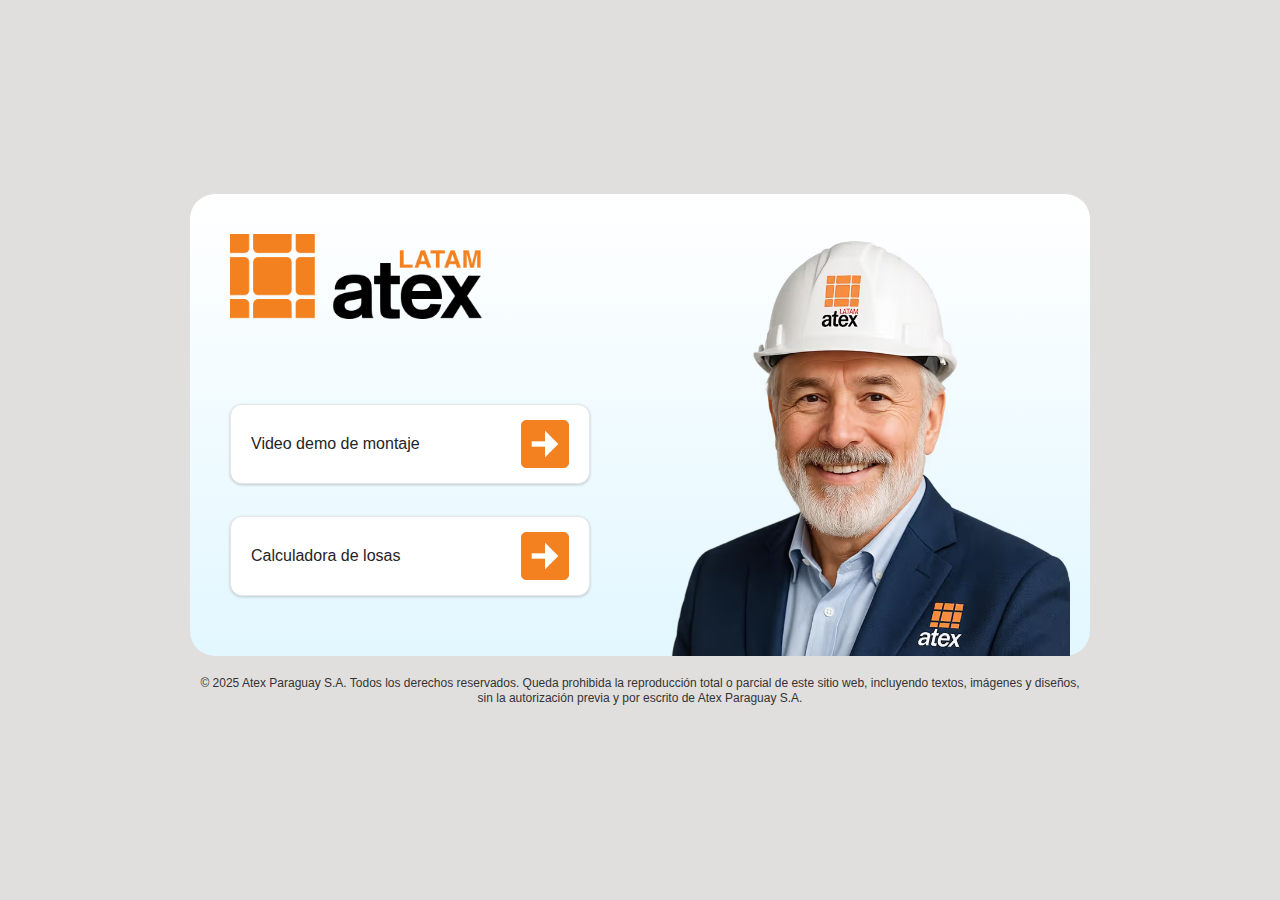
<file: public/index.html>
<!DOCTYPE html><!--  This site was created in Webflow. https://webflow.com  --><!--  Last Published: Sat Sep 13 2025 21:22:13 GMT+0000 (Coordinated Universal Time)  -->
<html data-wf-page="68c59d26cc1b4c2b6fe15b05" data-wf-site="68c59d24cc1b4c2b6fe15a9e">
<head>
  <meta charset="utf-8">
  <title>Atex LATAM - Calculadora de losas</title>
  <meta content="width=device-width, initial-scale=1" name="viewport">
  <meta content="Webflow" name="generator">
  <link href="css/normalize.css" rel="stylesheet" type="text/css">
  <link href="css/webflow.css" rel="stylesheet" type="text/css">
  <link href="css/atex-latam---calculadora-de-losas.webflow.css" rel="stylesheet" type="text/css">
  <link href="css/overrides.css" rel="stylesheet" type="text/css">
  <script type="text/javascript">!function(o,c){var n=c.documentElement,t=" w-mod-";n.className+=t+"js",("ontouchstart"in o||o.DocumentTouch&&c instanceof DocumentTouch)&&(n.className+=t+"touch")}(window,document);</script>
  <link href="/atex-latam-favicon.png?1" rel="icon" type="image/png">
  <link href="/atex-latam-webclip.png?1" rel="apple-touch-icon" type="image/png">
</head>
<body class="body">
  <div class="contenedor">
    <div id="w-node-f79faeb7-e88f-f601-0415-bc79476ce852-6fe15b05" class="w-layout-layout grilla-landing wf-layout-layout">
      <div class="w-layout-cell celda-logo-botones"><img src="images/atex_latam_logo.avif" loading="lazy" width="217" alt="" class="atex-logo">
        <div class="espaciador-20px"></div>
        <a href="atex-video-demo-de-montaje-de-encofrados.html" class="enlace w-inline-block">
          <div class="textos-botones">Video demo de montaje </div><img src="images/flecha-naranja.avif" loading="lazy" width="48" alt="" class="flecha-naranja">
        </a>
        <a href="index.php" class="enlace w-inline-block">
          <div class="textos-botones">Calculadora de losas</div><img src="images/flecha-naranja.avif" loading="lazy" width="48" alt="" class="flecha-naranja">
        </a>
      </div>
      <div class="w-layout-cell celda-mister-atex"><img src="images/senhor-atex-latam_1.avif" loading="lazy" width="360" alt="" class="mister-atex-imagen"></div>
    </div>
  </div>
  <div class="text-block">© 2025 Atex Paraguay S.A. Todos los derechos reservados. Queda prohibida la reproducción total o parcial de este sitio web, incluyendo textos, imágenes y diseños, sin la autorización previa y por escrito de Atex Paraguay S.A.</div>
  <script src="https://d3e54v103j8qbb.cloudfront.net/js/jquery-3.5.1.min.dc5e7f18c8.js?site=68c59d24cc1b4c2b6fe15a9e" type="text/javascript" integrity="sha256-9/aliU8dGd2tb6OSsuzixeV4y/faTqgFtohetphbbj0=" crossorigin="anonymous"></script>
  <script src="js/webflow.js" type="text/javascript"></script>
</body>
</html>
</file>
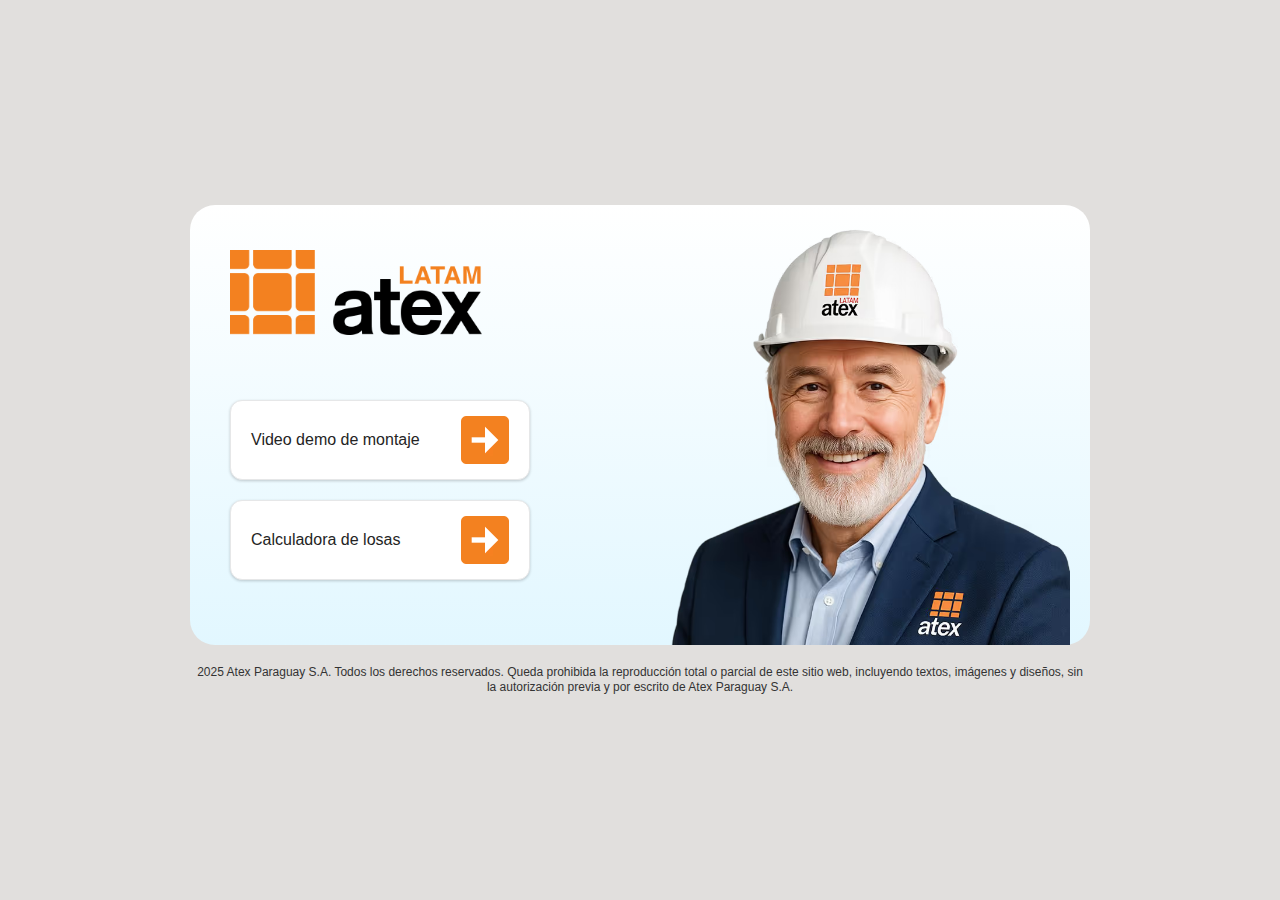
<file: public/landing/index.html>
<!DOCTYPE html><!--  This site was created in Webflow. https://webflow.com  --><!--  Last Published: Sat Sep 13 2025 21:22:13 GMT+0000 (Coordinated Universal Time)  -->
<html data-wf-page="68c59d26cc1b4c2b6fe15b05" data-wf-site="68c59d24cc1b4c2b6fe15a9e">
<head>
  <meta charset="utf-8">
  <title>Atex LATAM - Calculadora de losas</title>
  <meta content="width=device-width, initial-scale=1" name="viewport">
  <meta property="og:image" content="/atex-latam-meta-image.png">
  <meta property="og:image:type" content="image/png">
  <meta property="og:image:width" content="1200">
  <meta property="og:image:height" content="630">
  <meta name="twitter:card" content="summary_large_image">
  <meta name="twitter:image" content="/atex-latam-meta-image.png">
  <meta content="Webflow" name="generator">
  <link href="css/normalize.css" rel="stylesheet" type="text/css">
  <link href="css/webflow.css" rel="stylesheet" type="text/css">
  <link href="css/atex-latam---calculadora-de-losas.webflow.css" rel="stylesheet" type="text/css">
  <script type="text/javascript">!function(o,c){var n=c.documentElement,t=" w-mod-";n.className+=t+"js",("ontouchstart"in o||o.DocumentTouch&&c instanceof DocumentTouch)&&(n.className+=t+"touch")}(window,document);</script>
  <link href="/atex-latam-favicon.png?1" rel="icon" type="image/png">
  <link href="/atex-latam-webclip.png?1" rel="apple-touch-icon" type="image/png">
</head>
<body class="body">
  <div class="contenedor">
    <div id="w-node-f79faeb7-e88f-f601-0415-bc79476ce852-6fe15b05" class="w-layout-layout grilla-landing wf-layout-layout">
      <div class="w-layout-cell celda-logo-botones"><img src="images/atex_latam_logo.avif" loading="lazy" width="217" alt="" class="atex-logo">
        <div class="espaciador-20px"></div>
        <a href="/atex-video-demo-de-montaje-de-encofrados.html" class="enlace w-inline-block">
          <div class="textos-botones">Video demo de montaje </div><img src="images/flecha-naranja.avif" loading="lazy" width="48" alt="" class="flecha-naranja">
        </a>
        <a href="/index.php" id="link-calculadora" class="enlace w-inline-block">
          <div class="textos-botones">Calculadora de losas</div><img src="images/flecha-naranja.avif" loading="lazy" width="48" alt="" class="flecha-naranja">
        </a>
      </div>
      <div class="w-layout-cell celda-mister-atex"><img src="images/senhor-atex-latam_1.avif" loading="lazy" width="360" alt="" class="mister-atex-imagen"></div>
    </div>
  </div>
  <div class="text-block"> 2025 Atex Paraguay S.A. Todos los derechos reservados. Queda prohibida la reproducción total o parcial de este sitio web, incluyendo textos, imágenes y diseños, sin la autorización previa y por escrito de Atex Paraguay S.A.</div>
  <script src="https://d3e54v103j8qbb.cloudfront.net/js/jquery-3.5.1.min.dc5e7f18c8.js?site=68c59d24cc1b4c2b6fe15a9e" type="text/javascript" integrity="sha256-9/aliU8dGd2tb6OSsuzixeV4y/faTqgFtohetphbbj0=" crossorigin="anonymous"></script>
  <script src="js/webflow.js" type="text/javascript"></script>
  <script>
    document.addEventListener('DOMContentLoaded', function () {
      var link = document.getElementById('link-calculadora');
      if (link) {
        link.addEventListener('click', function (e) {
          // Ensure we always navigate to the wizard, avoiding any JS preventing default
          e.preventDefault();
          window.location.href = '/index.php';
        });
      }
    });
  </script>
</body>
</html>
</file>
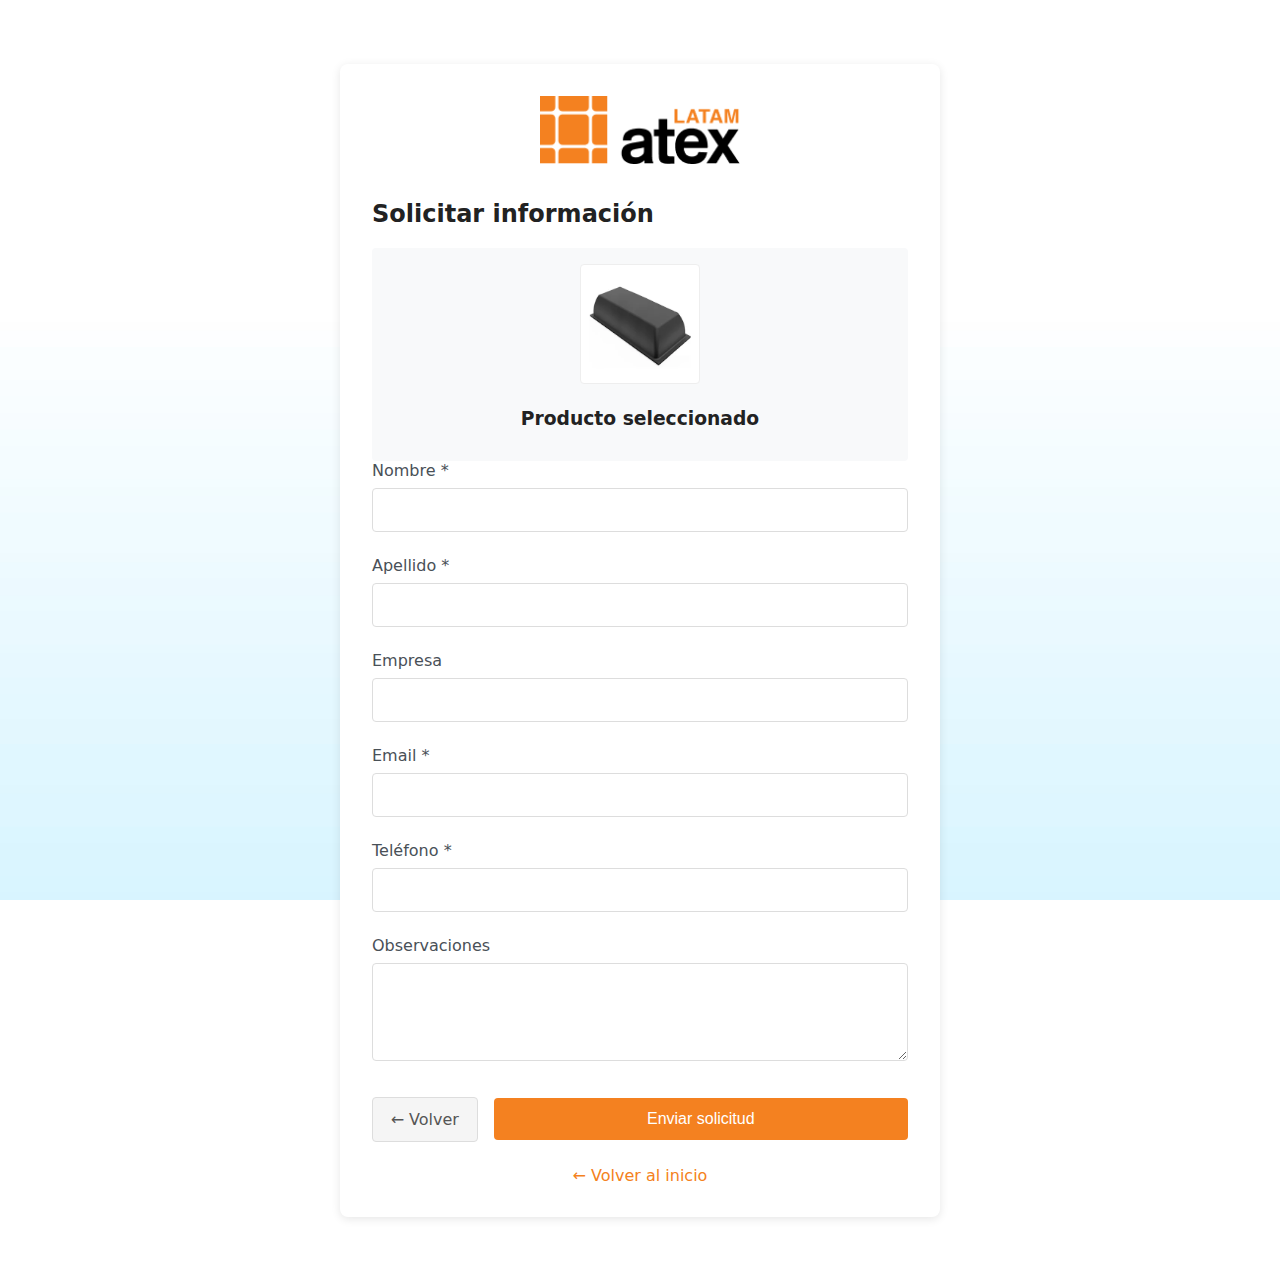
<file: public/contacto.html>
<!DOCTYPE html>
<html lang="es">
<head>
    <meta charset="UTF-8">
    <meta name="viewport" content="width=device-width, initial-scale=1.0">
  <meta property="og:image" content="/atex-latam-meta-image.png">
  <meta property="og:image:type" content="image/png">
  <meta property="og:image:width" content="1200">
  <meta property="og:image:height" content="630">
  <meta name="twitter:card" content="summary_large_image">
  <meta name="twitter:image" content="/atex-latam-meta-image.png">
    <title>Solicitar información - Atex Losas</title>
    <link rel="stylesheet" href="assets/styles.css">
    <link href="/atex-latam-favicon.png?1" rel="icon" type="image/png">
    <link href="/atex-latam-webclip.png?1" rel="apple-touch-icon" type="image/png">
    <style>
        .contact-form-container {
            max-width: 600px;
            margin: 2rem auto;
            padding: 2rem;
            background: #fff;
            border-radius: 8px;
            box-shadow: 0 2px 10px rgba(0,0,0,0.1);
        }
        .form-group {
            margin-bottom: 1.5rem;
        }
        .form-group label {
            display: block;
            margin-bottom: 0.5rem;
            font-weight: 500;
        }
        .form-group input,
        .form-group textarea {
            width: 100%;
            padding: 0.75rem;
            border: 1px solid #ddd;
            border-radius: 4px;
            font-size: 1rem;
        }
        .btn-submit {
            background-color: #F48120;
            color: white;
            border: none;
            padding: 0.75rem 1.5rem;
            border-radius: 4px;
            cursor: pointer;
            font-size: 1rem;
            width: 100%;
        }
        .btn-submit:hover {
            background-color: #e0761c;
        }
        .form-actions {
            display: flex;
            justify-content: space-between;
            align-items: center;
            margin-top: 2rem;
            gap: 1rem;
        }
        
        /* Error and validation styles */
        .error-message {
            color: #dc3545;
            font-size: 0.875rem;
            margin-top: 0.25rem;
            display: none;
        }
        
        .form-group.invalid input,
        .form-group.invalid textarea {
            border-color: #dc3545;
            background-color: #fff8f8;
        }
        
        .form-group.invalid .error-message {
            display: block;
        }
        
        #formError {
            color: #721c24;
            background-color: #f8d7da;
            border: 1px solid #f5c6cb;
            padding: 0.75rem 1.25rem;
            margin-bottom: 1.5rem;
            border-radius: 0.25rem;
            display: none;
        }
        
        .success-message {
            color: #155724;
            background-color: #d4edda;
            border: 1px solid #c3e6cb;
            padding: 0.75rem 1.25rem;
            margin-bottom: 1.5rem;
            border-radius: 0.25rem;
        }
        
        .btn-back {
            display: inline-flex;
            align-items: center;
            justify-content: center;
            width: 130px;
            padding: 0.75rem 15px;
            background-color: #f5f5f5;
            color: #555;
            border: 1px solid #ddd;
            border-radius: 4px;
            text-decoration: none;
            font-weight: 500;
            transition: all 0.2s;
        }
        
        .btn-back:hover {
            background-color: #e9e9e9;
            color: #333;
        }
        
        .back-link {
            display: block;
            text-align: center;
            margin: 1.5rem auto 0;
            color: #F48120;
            text-decoration: none;
            font-weight: 500;
            max-width: 200px;
        }
        .form-subtitle {
            color: #666;
            margin-bottom: 1.5rem;
            font-size: 1.1rem;
            line-height: 1.5;
        }
        
        .product-info {
            background: #f8f9fa;
            padding: 1rem;
            border-radius: 4px;
            margin: 0 0 0 0;
            display: flex;
            align-items: center;
            gap: 1.5rem;
            flex-direction: column;
            text-align: center;
        }
        
        .product-image {
            width: 120px;
            height: 120px;
            object-fit: contain;
            border: 1px solid #eee;
            border-radius: 4px;
            padding: 0.5rem;
            background: white;
        }
        
        .product-details {
            width: 100%;
        }
        
        .product-details h3 {
            margin: 0 0 0.5rem 0;
            text-align: center;
            width: 100%;
        }
        
        .form-logo-container {
            text-align: center;
            margin-bottom: 2rem;
        }
        
        .form-logo {
            max-width: 200px;
            height: auto;
        }
    </style>
</head>
<body>
    <div class="wizard">
        <div class="wizard-steps">
            <div class="contact-form-container">
                <div class="form-logo-container">
                    <a href="index.php">
                        <img src="images/atex_latam_logo.png" alt="Atex Losas" class="form-logo">
                    </a>
                </div>
                <h2>Solicitar información</h2>
                
                <div id="productInfo" class="product-info">
                    <img id="productImage" src="" alt="Tipo de losa" class="product-image">
                    <div class="product-details">
                        <h3 id="productName"></h3>
                        <p id="productDetails"></p>
                    </div>
                </div>
                
                <div id="successMessage" class="success-message" style="display: none;"></div>
                <form id="contactForm" action="#" method="POST" novalidate>
                    <div id="formError" role="alert"></div>
                    
                    <div class="form-group">
                        <label for="nombre">Nombre *</label>
                        <input type="text" id="nombre" name="nombre" required>
                        <div class="error-message">Por favor ingrese su nombre</div>
                    </div>
                    
                    <div class="form-group">
                        <label for="apellido">Apellido *</label>
                        <input type="text" id="apellido" name="apellido" required>
                        <div class="error-message">Por favor ingrese su apellido</div>
                    </div>
                    
                    <div class="form-group">
                        <label for="empresa">Empresa</label>
                        <input type="text" id="empresa" name="empresa">
                    </div>
                    
                    <div class="form-group">
                        <label for="email">Email *</label>
                        <input type="email" id="email" name="email" required>
                        <div class="error-message">Por favor ingrese un email válido</div>
                    </div>
                    
                    <div class="form-group">
                        <label for="telefono">Teléfono *</label>
                        <input type="tel" id="telefono" name="telefono" required>
                        <div class="error-message">Por favor ingrese su número de teléfono</div>
                    </div>
                    
                    <div class="form-group">
                        <label for="mensaje">Observaciones</label>
                        <textarea id="mensaje" name="mensaje" rows="4"></textarea>
                    </div>
                    
                    <input type="hidden" id="producto" name="producto">
                    <input type="hidden" id="payload" name="payload">
                    
                    <div class="form-actions">
                        <a href="#" id="backToResults" class="btn-back">← Volver</a>
                        <button type="submit" class="btn-submit">Enviar solicitud</button>
                    </div>
                </form>
                
                <a href="index.php" class="back-link">← Volver al inicio</a>
            </div>
        </div>
    </div>

    <script>
        // Get URL parameters and prepare payload for submission
        document.addEventListener('DOMContentLoaded', function() {
            const params = new URLSearchParams(window.location.search);
            const nombre = params.get('nombre') || 'Producto seleccionado';
            const altura = params.get('altura') || '';
            const tipo = params.get('tipo') || '';
            const direccional = params.get('direccional') || 'unidireccional';
            
            // Store search parameters in session storage
            const searchParams = {};
            ['ejeX', 'ejeY', 'alturaLoseta', 'sobrecarga', 'pais', 'uso', 'direccionalidad'].forEach(param => {
                if (params.has(param)) {
                    searchParams[param] = params.get(param);
                }
            });
            
            if (Object.keys(searchParams).length > 0) {
                sessionStorage.setItem('lastSearchParams', JSON.stringify(searchParams));
            }
            
            // Set up back button
            document.getElementById('backToResults').addEventListener('click', function(e) {
                e.preventDefault();
                const savedParams = JSON.parse(sessionStorage.getItem('lastSearchParams') || '{}');
                const queryString = new URLSearchParams(savedParams).toString();
                window.location.href = `index.php?${queryString}`;
            });
            
            // Store in session storage
            sessionStorage.setItem('lastSearchParams', JSON.stringify(searchParams));

            // Prepare contact payload (wizard + selected product + comparison) for DB
            let contactPayload = null;
            try {
                const stored = sessionStorage.getItem('contactPayload');
                if (stored) {
                    contactPayload = JSON.parse(stored);
                }
            } catch (e) { /* ignore */ }

            // Fallback: reconstruct minimal payload if none exists (e.g., direct open)
            if (!contactPayload) {
                const wizard = Object.assign({
                    pais: params.get('pais') || searchParams.pais || null,
                    direccionalidad: (params.get('direccionalidad') || (direccional.toLowerCase().includes('bi') ? 'bi' : 'uni')),
                    tipo: params.get('tipo') || null,
                    uso: params.get('uso') || searchParams.uso || null,
                    cargaViva: params.get('cargaViva') || searchParams.cargaViva || null,
                    ejeX: params.get('ejeX') || searchParams.ejeX || null,
                    ejeY: params.get('ejeY') || searchParams.ejeY || null,
                    losa_pct: searchParams.losa_pct || 100
                }, {});
                const productoObj = {
                    id: params.get('producto_id') || null,
                    nombre: nombre,
                    altura_mm: altura ? parseFloat(altura) * 10 : null,
                    tipo: tipo && tipo.toLowerCase().includes('post') ? 'post' : 'convencional'
                };
                contactPayload = {
                    wizard,
                    producto: productoObj,
                    comparacion: null,
                    timestamp: new Date().toISOString()
                };
            }

            // Put payload JSON into hidden field for reference
            const payloadInput = document.getElementById('payload');
            if (payloadInput) {
                try { payloadInput.value = JSON.stringify(contactPayload); } catch (e) {}
            }
            
            // Set product info
            document.getElementById('productName').textContent = nombre;
            document.getElementById('productDetails').textContent = `${altura} ${tipo}`;
            
            // Set product image based on directionality
            const productImage = document.getElementById('productImage');
            const isBidireccional = direccional.toLowerCase().includes('bi');
            const imagePath = isBidireccional ? 
                'assets/atex-forma-bidirecional.webp' : 
                'assets/atex-forma-unidirecional.webp';
            productImage.src = imagePath;
            productImage.alt = `Losa ${isBidireccional ? 'Bidireccional' : 'Unidireccional'}`;
            document.getElementById('producto').value = `${nombre} - ${altura} ${tipo}`;
            
            // Form validation and submission
            const form = document.getElementById('contactForm');
            const formError = document.getElementById('formError');
            const requiredFields = form.querySelectorAll('[required]');
            
            // Validate individual fields on blur
            function validateField(field) {
                const formGroup = field.closest('.form-group');
                if (field.checkValidity()) {
                    formGroup.classList.remove('invalid');
                    return true;
                } else {
                    formGroup.classList.add('invalid');
                    return false;
                }
            }
            
            // Add event listeners for field validation
            requiredFields.forEach(field => {
                field.addEventListener('blur', () => validateField(field));
                field.addEventListener('input', () => {
                    if (field.value.trim() !== '') {
                        field.closest('.form-group').classList.remove('invalid');
                    }
                });
            });
            
            // Custom email validation
            const emailField = document.getElementById('email');
            emailField.addEventListener('input', () => {
                const emailRegex = /^[^\s@]+@[^\s@]+\.[^\s@]+$/;
                const isValid = emailRegex.test(emailField.value);
                const formGroup = emailField.closest('.form-group');
                
                if (!isValid && emailField.value.trim() !== '') {
                    formGroup.classList.add('invalid');
                    formGroup.querySelector('.error-message').textContent = 'Por favor ingrese un email válido';
                } else if (emailField.validity.valueMissing) {
                    formGroup.classList.add('invalid');
                    formGroup.querySelector('.error-message').textContent = 'El email es requerido';
                } else {
                    formGroup.classList.remove('invalid');
                }
            });
            
            // Handle form submission: send to API as JSON (SQLite storage)
            form.addEventListener('submit', async function(e) {
                e.preventDefault();
                
                // Reset previous errors
                formError.style.display = 'none';
                let isValid = true;
                
                // Validate all required fields
                requiredFields.forEach(field => {
                    if (!validateField(field)) {
                        isValid = false;
                    }
                });
                
                if (!isValid) {
                    formError.textContent = 'Por favor complete todos los campos requeridos correctamente.';
                    formError.style.display = 'block';
                    window.scrollTo({
                        top: 0,
                        behavior: 'smooth'
                    });
                    return;
                }
                try {
                    const payloadJson = document.getElementById('payload')?.value || sessionStorage.getItem('contactPayload') || '{}';
                    const payload = JSON.parse(payloadJson);
                    const body = {
                        nombre: document.getElementById('nombre').value.trim(),
                        apellido: document.getElementById('apellido').value.trim(),
                        empresa: document.getElementById('empresa').value.trim(),
                        email: document.getElementById('email').value.trim(),
                        telefono: document.getElementById('telefono').value.trim(),
                        mensaje: document.getElementById('mensaje').value.trim(),
                        producto: document.getElementById('producto').value,
                        payload
                    };
                    const res = await fetch('/api/lead.php', {
                        method: 'POST',
                        headers: { 'Content-Type': 'application/json' },
                        body: JSON.stringify(body)
                    });
                    const data = await res.json().catch(() => ({ ok: false }));
                    if (!res.ok || !data.ok) {
                        throw new Error(data.message || 'No se pudo guardar su solicitud.');
                    }
                    // Success UI
                    formError.textContent = '';
                    formError.style.display = 'none';
                    const successMessage = document.getElementById('successMessage');
                    successMessage.textContent = '¡Gracias por su interés! Nos pondremos en contacto con usted pronto.';
                    successMessage.style.display = 'block';
                    form.reset();
                    window.scrollTo({ top: 0, behavior: 'smooth' });
                    // Optionally: sessionStorage.removeItem('contactPayload');
                } catch (err) {
                    formError.textContent = 'Ocurrió un error al enviar su solicitud. Intente nuevamente.';
                    formError.style.display = 'block';
                    console.error('Lead submit failed:', err);
                }
            });
        });
    </script>
</body>
</html>
</file>
<file: public/css/webflow.css>
@font-face {
  font-family: 'webflow-icons';
  src: url("[data-uri]") format('truetype');
  font-weight: normal;
  font-style: normal;
}
[class^="w-icon-"],
[class*=" w-icon-"] {
  /* use !important to prevent issues with browser extensions that change fonts */
  font-family: 'webflow-icons' !important;
  speak: none;
  font-style: normal;
  font-weight: normal;
  font-variant: normal;
  text-transform: none;
  line-height: 1;
  /* Better Font Rendering =========== */
  -webkit-font-smoothing: antialiased;
  -moz-osx-font-smoothing: grayscale;
}
.w-icon-slider-right:before {
  content: "\e600";
}
.w-icon-slider-left:before {
  content: "\e601";
}
.w-icon-nav-menu:before {
  content: "\e602";
}
.w-icon-arrow-down:before,
.w-icon-dropdown-toggle:before {
  content: "\e603";
}
.w-icon-file-upload-remove:before {
  content: "\e900";
}
.w-icon-file-upload-icon:before {
  content: "\e903";
}
* {
  -webkit-box-sizing: border-box;
  -moz-box-sizing: border-box;
  box-sizing: border-box;
}
html {
  height: 100%;
}
body {
  margin: 0;
  min-height: 100%;
  background-color: #fff;
  font-family: Arial, sans-serif;
  font-size: 14px;
  line-height: 20px;
  color: #333;
}
img {
  max-width: 100%;
  vertical-align: middle;
  display: inline-block;
}
html.w-mod-touch * {
  background-attachment: scroll !important;
}
.w-block {
  display: block;
}
.w-inline-block {
  max-width: 100%;
  display: inline-block;
}
.w-clearfix:before,
.w-clearfix:after {
  content: " ";
  display: table;
  grid-column-start: 1;
  grid-row-start: 1;
  grid-column-end: 2;
  grid-row-end: 2;
}
.w-clearfix:after {
  clear: both;
}
.w-hidden {
  display: none;
}
.w-button {
  display: inline-block;
  padding: 9px 15px;
  background-color: #3898EC;
  color: white;
  border: 0;
  line-height: inherit;
  text-decoration: none;
  cursor: pointer;
  border-radius: 0;
}
input.w-button {
  -webkit-appearance: button;
}
html[data-w-dynpage] [data-w-cloak] {
  color: transparent !important;
}
.w-code-block {
  margin: unset;
}
pre.w-code-block code {
  all: inherit;
}
.w-optimization {
  display: contents;
}
.w-webflow-badge,
.w-webflow-badge > img {
  box-sizing: unset;
  width: unset;
  height: unset;
  max-height: unset;
  max-width: unset;
  min-height: unset;
  min-width: unset;
  margin: unset;
  padding: unset;
  float: unset;
  clear: unset;
  border: unset;
  border-radius: unset;
  background: unset;
  background-image: unset;
  background-position: unset;
  background-size: unset;
  background-repeat: unset;
  background-origin: unset;
  background-clip: unset;
  background-attachment: unset;
  background-color: unset;
  box-shadow: unset;
  transform: unset;
  transition: unset;
  direction: unset;
  font-family: unset;
  font-weight: unset;
  color: unset;
  font-size: unset;
  line-height: unset;
  font-style: unset;
  font-variant: unset;
  text-align: unset;
  letter-spacing: unset;
  text-decoration: unset;
  text-indent: unset;
  text-transform: unset;
  list-style-type: unset;
  text-shadow: unset;
  vertical-align: unset;
  cursor: unset;
  white-space: unset;
  word-break: unset;
  word-spacing: unset;
  word-wrap: unset;
}
.w-webflow-badge {
  position: fixed !important;
  display: inline-block !important;
  visibility: visible !important;
  opacity: 1 !important;
  z-index: 2147483647 !important;
  top: auto !important;
  right: 12px !important;
  bottom: 12px !important;
  left: auto !important;
  color: #aaadb0 !important;
  background-color: #fff !important;
  border-radius: 3px !important;
  padding: 6px !important;
  font-size: 12px !important;
  line-height: 14px !important;
  text-decoration: none !important;
  transform: none !important;
  margin: 0 !important;
  width: auto !important;
  height: auto !important;
  overflow: unset !important;
  white-space: nowrap;
  box-shadow: 0 0 0 1px rgba(0, 0, 0, 0.1), 0px 1px 3px rgba(0, 0, 0, 0.1);
  cursor: pointer;
}
.w-webflow-badge > img {
  position: unset;
  display: inline-block !important;
  visibility: unset !important;
  opacity: 1 !important;
  vertical-align: middle !important;
}
h1,
h2,
h3,
h4,
h5,
h6 {
  font-weight: bold;
  margin-bottom: 10px;
}
h1 {
  font-size: 38px;
  line-height: 44px;
  margin-top: 20px;
}
h2 {
  font-size: 32px;
  line-height: 36px;
  margin-top: 20px;
}
h3 {
  font-size: 24px;
  line-height: 30px;
  margin-top: 20px;
}
h4 {
  font-size: 18px;
  line-height: 24px;
  margin-top: 10px;
}
h5 {
  font-size: 14px;
  line-height: 20px;
  margin-top: 10px;
}
h6 {
  font-size: 12px;
  line-height: 18px;
  margin-top: 10px;
}
p {
  margin-top: 0;
  margin-bottom: 10px;
}
blockquote {
  margin: 0 0 10px 0;
  padding: 10px 20px;
  border-left: 5px solid #E2E2E2;
  font-size: 18px;
  line-height: 22px;
}
figure {
  margin: 0;
  margin-bottom: 10px;
}
figcaption {
  margin-top: 5px;
  text-align: center;
}
ul,
ol {
  margin-top: 0px;
  margin-bottom: 10px;
  padding-left: 40px;
}
.w-list-unstyled {
  padding-left: 0;
  list-style: none;
}
.w-embed:before,
.w-embed:after {
  content: " ";
  display: table;
  grid-column-start: 1;
  grid-row-start: 1;
  grid-column-end: 2;
  grid-row-end: 2;
}
.w-embed:after {
  clear: both;
}
.w-video {
  width: 100%;
  position: relative;
  padding: 0;
}
.w-video iframe,
.w-video object,
.w-video embed {
  position: absolute;
  top: 0;
  left: 0;
  width: 100%;
  height: 100%;
  border: none;
}
fieldset {
  padding: 0;
  margin: 0;
  border: 0;
}
button,
[type='button'],
[type='reset'] {
  border: 0;
  cursor: pointer;
  -webkit-appearance: button;
}
.w-form {
  margin: 0 0 15px;
}
.w-form-done {
  display: none;
  padding: 20px;
  text-align: center;
  background-color: #dddddd;
}
.w-form-fail {
  display: none;
  margin-top: 10px;
  padding: 10px;
  background-color: #ffdede;
}
label {
  display: block;
  margin-bottom: 5px;
  font-weight: bold;
}
.w-input,
.w-select {
  display: block;
  width: 100%;
  height: 38px;
  padding: 8px 12px;
  margin-bottom: 10px;
  font-size: 14px;
  line-height: 1.42857143;
  color: #333333;
  vertical-align: middle;
  background-color: #ffffff;
  border: 1px solid #cccccc;
}
.w-input::placeholder,
.w-select::placeholder {
  color: #999;
}
.w-input:focus,
.w-select:focus {
  border-color: #3898EC;
  outline: 0;
}
.w-input[disabled],
.w-select[disabled],
.w-input[readonly],
.w-select[readonly],
fieldset[disabled] .w-input,
fieldset[disabled] .w-select {
  cursor: not-allowed;
}
.w-input[disabled]:not(.w-input-disabled),
.w-select[disabled]:not(.w-input-disabled),
.w-input[readonly],
.w-select[readonly],
fieldset[disabled]:not(.w-input-disabled) .w-input,
fieldset[disabled]:not(.w-input-disabled) .w-select {
  background-color: #eeeeee;
}
textarea.w-input,
textarea.w-select {
  height: auto;
}
.w-select {
  background-color: #f3f3f3;
}
.w-select[multiple] {
  height: auto;
}
.w-form-label {
  display: inline-block;
  cursor: pointer;
  font-weight: normal;
  margin-bottom: 0px;
}
.w-radio {
  display: block;
  margin-bottom: 5px;
  padding-left: 20px;
}
.w-radio:before,
.w-radio:after {
  content: " ";
  display: table;
  grid-column-start: 1;
  grid-row-start: 1;
  grid-column-end: 2;
  grid-row-end: 2;
}
.w-radio:after {
  clear: both;
}
.w-radio-input {
  margin: 4px 0 0;
  line-height: normal;
  float: left;
  margin-left: -20px;
}
.w-radio-input {
  margin-top: 3px;
}
.w-file-upload {
  display: block;
  margin-bottom: 10px;
}
.w-file-upload-input {
  width: 0.1px;
  height: 0.1px;
  opacity: 0;
  overflow: hidden;
  position: absolute;
  z-index: -100;
}
.w-file-upload-default,
.w-file-upload-uploading,
.w-file-upload-success {
  display: inline-block;
  color: #333333;
}
.w-file-upload-error {
  display: block;
  margin-top: 10px;
}
.w-file-upload-default.w-hidden,
.w-file-upload-uploading.w-hidden,
.w-file-upload-error.w-hidden,
.w-file-upload-success.w-hidden {
  display: none;
}
.w-file-upload-uploading-btn {
  display: flex;
  font-size: 14px;
  font-weight: normal;
  cursor: pointer;
  margin: 0;
  padding: 8px 12px;
  border: 1px solid #cccccc;
  background-color: #fafafa;
}
.w-file-upload-file {
  display: flex;
  flex-grow: 1;
  justify-content: space-between;
  margin: 0;
  padding: 8px 9px 8px 11px;
  border: 1px solid #cccccc;
  background-color: #fafafa;
}
.w-file-upload-file-name {
  font-size: 14px;
  font-weight: normal;
  display: block;
}
.w-file-remove-link {
  margin-top: 3px;
  margin-left: 10px;
  width: auto;
  height: auto;
  padding: 3px;
  display: block;
  cursor: pointer;
}
.w-icon-file-upload-remove {
  margin: auto;
  font-size: 10px;
}
.w-file-upload-error-msg {
  display: inline-block;
  color: #ea384c;
  padding: 2px 0;
}
.w-file-upload-info {
  display: inline-block;
  line-height: 38px;
  padding: 0 12px;
}
.w-file-upload-label {
  display: inline-block;
  font-size: 14px;
  font-weight: normal;
  cursor: pointer;
  margin: 0;
  padding: 8px 12px;
  border: 1px solid #cccccc;
  background-color: #fafafa;
}
.w-icon-file-upload-icon,
.w-icon-file-upload-uploading {
  display: inline-block;
  margin-right: 8px;
  width: 20px;
}
.w-icon-file-upload-uploading {
  height: 20px;
}
.w-container {
  margin-left: auto;
  margin-right: auto;
  max-width: 940px;
}
.w-container:before,
.w-container:after {
  content: " ";
  display: table;
  grid-column-start: 1;
  grid-row-start: 1;
  grid-column-end: 2;
  grid-row-end: 2;
}
.w-container:after {
  clear: both;
}
.w-container .w-row {
  margin-left: -10px;
  margin-right: -10px;
}
.w-row:before,
.w-row:after {
  content: " ";
  display: table;
  grid-column-start: 1;
  grid-row-start: 1;
  grid-column-end: 2;
  grid-row-end: 2;
}
.w-row:after {
  clear: both;
}
.w-row .w-row {
  margin-left: 0;
  margin-right: 0;
}
.w-col {
  position: relative;
  float: left;
  width: 100%;
  min-height: 1px;
  padding-left: 10px;
  padding-right: 10px;
}
.w-col .w-col {
  padding-left: 0;
  padding-right: 0;
}
.w-col-1 {
  width: 8.33333333%;
}
.w-col-2 {
  width: 16.66666667%;
}
.w-col-3 {
  width: 25%;
}
.w-col-4 {
  width: 33.33333333%;
}
.w-col-5 {
  width: 41.66666667%;
}
.w-col-6 {
  width: 50%;
}
.w-col-7 {
  width: 58.33333333%;
}
.w-col-8 {
  width: 66.66666667%;
}
.w-col-9 {
  width: 75%;
}
.w-col-10 {
  width: 83.33333333%;
}
.w-col-11 {
  width: 91.66666667%;
}
.w-col-12 {
  width: 100%;
}
.w-hidden-main {
  display: none !important;
}
@media screen and (max-width: 991px) {
  .w-container {
    max-width: 728px;
  }
  .w-hidden-main {
    display: inherit !important;
  }
  .w-hidden-medium {
    display: none !important;
  }
  .w-col-medium-1 {
    width: 8.33333333%;
  }
  .w-col-medium-2 {
    width: 16.66666667%;
  }
  .w-col-medium-3 {
    width: 25%;
  }
  .w-col-medium-4 {
    width: 33.33333333%;
  }
  .w-col-medium-5 {
    width: 41.66666667%;
  }
  .w-col-medium-6 {
    width: 50%;
  }
  .w-col-medium-7 {
    width: 58.33333333%;
  }
  .w-col-medium-8 {
    width: 66.66666667%;
  }
  .w-col-medium-9 {
    width: 75%;
  }
  .w-col-medium-10 {
    width: 83.33333333%;
  }
  .w-col-medium-11 {
    width: 91.66666667%;
  }
  .w-col-medium-12 {
    width: 100%;
  }
  .w-col-stack {
    width: 100%;
    left: auto;
    right: auto;
  }
}
@media screen and (max-width: 767px) {
  .w-hidden-main {
    display: inherit !important;
  }
  .w-hidden-medium {
    display: inherit !important;
  }
  .w-hidden-small {
    display: none !important;
  }
  .w-row,
  .w-container .w-row {
    margin-left: 0;
    margin-right: 0;
  }
  .w-col {
    width: 100%;
    left: auto;
    right: auto;
  }
  .w-col-small-1 {
    width: 8.33333333%;
  }
  .w-col-small-2 {
    width: 16.66666667%;
  }
  .w-col-small-3 {
    width: 25%;
  }
  .w-col-small-4 {
    width: 33.33333333%;
  }
  .w-col-small-5 {
    width: 41.66666667%;
  }
  .w-col-small-6 {
    width: 50%;
  }
  .w-col-small-7 {
    width: 58.33333333%;
  }
  .w-col-small-8 {
    width: 66.66666667%;
  }
  .w-col-small-9 {
    width: 75%;
  }
  .w-col-small-10 {
    width: 83.33333333%;
  }
  .w-col-small-11 {
    width: 91.66666667%;
  }
  .w-col-small-12 {
    width: 100%;
  }
}
@media screen and (max-width: 479px) {
  .w-container {
    max-width: none;
  }
  .w-hidden-main {
    display: inherit !important;
  }
  .w-hidden-medium {
    display: inherit !important;
  }
  .w-hidden-small {
    display: inherit !important;
  }
  .w-hidden-tiny {
    display: none !important;
  }
  .w-col {
    width: 100%;
  }
  .w-col-tiny-1 {
    width: 8.33333333%;
  }
  .w-col-tiny-2 {
    width: 16.66666667%;
  }
  .w-col-tiny-3 {
    width: 25%;
  }
  .w-col-tiny-4 {
    width: 33.33333333%;
  }
  .w-col-tiny-5 {
    width: 41.66666667%;
  }
  .w-col-tiny-6 {
    width: 50%;
  }
  .w-col-tiny-7 {
    width: 58.33333333%;
  }
  .w-col-tiny-8 {
    width: 66.66666667%;
  }
  .w-col-tiny-9 {
    width: 75%;
  }
  .w-col-tiny-10 {
    width: 83.33333333%;
  }
  .w-col-tiny-11 {
    width: 91.66666667%;
  }
  .w-col-tiny-12 {
    width: 100%;
  }
}
.w-widget {
  position: relative;
}
.w-widget-map {
  width: 100%;
  height: 400px;
}
.w-widget-map label {
  width: auto;
  display: inline;
}
.w-widget-map img {
  max-width: inherit;
}
.w-widget-map .gm-style-iw {
  text-align: center;
}
.w-widget-map .gm-style-iw > button {
  display: none !important;
}
.w-widget-twitter {
  overflow: hidden;
}
.w-widget-twitter-count-shim {
  display: inline-block;
  vertical-align: top;
  position: relative;
  width: 28px;
  height: 20px;
  text-align: center;
  background: white;
  border: #758696 solid 1px;
  border-radius: 3px;
}
.w-widget-twitter-count-shim * {
  pointer-events: none;
  user-select: none;
}
.w-widget-twitter-count-shim .w-widget-twitter-count-inner {
  position: relative;
  font-size: 15px;
  line-height: 12px;
  text-align: center;
  color: #999;
  font-family: serif;
}
.w-widget-twitter-count-shim .w-widget-twitter-count-clear {
  position: relative;
  display: block;
}
.w-widget-twitter-count-shim.w--large {
  width: 36px;
  height: 28px;
}
.w-widget-twitter-count-shim.w--large .w-widget-twitter-count-inner {
  font-size: 18px;
  line-height: 18px;
}
.w-widget-twitter-count-shim:not(.w--vertical) {
  margin-left: 5px;
  margin-right: 8px;
}
.w-widget-twitter-count-shim:not(.w--vertical).w--large {
  margin-left: 6px;
}
.w-widget-twitter-count-shim:not(.w--vertical):before,
.w-widget-twitter-count-shim:not(.w--vertical):after {
  top: 50%;
  left: 0;
  border: solid transparent;
  content: ' ';
  height: 0;
  width: 0;
  position: absolute;
  pointer-events: none;
}
.w-widget-twitter-count-shim:not(.w--vertical):before {
  border-color: rgba(117, 134, 150, 0);
  border-right-color: #5d6c7b;
  border-width: 4px;
  margin-left: -9px;
  margin-top: -4px;
}
.w-widget-twitter-count-shim:not(.w--vertical).w--large:before {
  border-width: 5px;
  margin-left: -10px;
  margin-top: -5px;
}
.w-widget-twitter-count-shim:not(.w--vertical):after {
  border-color: rgba(255, 255, 255, 0);
  border-right-color: white;
  border-width: 4px;
  margin-left: -8px;
  margin-top: -4px;
}
.w-widget-twitter-count-shim:not(.w--vertical).w--large:after {
  border-width: 5px;
  margin-left: -9px;
  margin-top: -5px;
}
.w-widget-twitter-count-shim.w--vertical {
  width: 61px;
  height: 33px;
  margin-bottom: 8px;
}
.w-widget-twitter-count-shim.w--vertical:before,
.w-widget-twitter-count-shim.w--vertical:after {
  top: 100%;
  left: 50%;
  border: solid transparent;
  content: ' ';
  height: 0;
  width: 0;
  position: absolute;
  pointer-events: none;
}
.w-widget-twitter-count-shim.w--vertical:before {
  border-color: rgba(117, 134, 150, 0);
  border-top-color: #5d6c7b;
  border-width: 5px;
  margin-left: -5px;
}
.w-widget-twitter-count-shim.w--vertical:after {
  border-color: rgba(255, 255, 255, 0);
  border-top-color: white;
  border-width: 4px;
  margin-left: -4px;
}
.w-widget-twitter-count-shim.w--vertical .w-widget-twitter-count-inner {
  font-size: 18px;
  line-height: 22px;
}
.w-widget-twitter-count-shim.w--vertical.w--large {
  width: 76px;
}
.w-background-video {
  position: relative;
  overflow: hidden;
  height: 500px;
  color: white;
}
.w-background-video > video {
  background-size: cover;
  background-position: 50% 50%;
  position: absolute;
  margin: auto;
  width: 100%;
  height: 100%;
  right: -100%;
  bottom: -100%;
  top: -100%;
  left: -100%;
  object-fit: cover;
  z-index: -100;
}
.w-background-video > video::-webkit-media-controls-start-playback-button {
  display: none !important;
  -webkit-appearance: none;
}
.w-background-video--control {
  position: absolute;
  bottom: 1em;
  right: 1em;
  background-color: transparent;
  padding: 0;
}
.w-background-video--control > [hidden] {
  display: none !important;
}
.w-slider {
  position: relative;
  height: 300px;
  text-align: center;
  background: #dddddd;
  clear: both;
  -webkit-tap-highlight-color: rgba(0, 0, 0, 0);
  tap-highlight-color: rgba(0, 0, 0, 0);
}
.w-slider-mask {
  position: relative;
  display: block;
  overflow: hidden;
  z-index: 1;
  left: 0;
  right: 0;
  height: 100%;
  white-space: nowrap;
}
.w-slide {
  position: relative;
  display: inline-block;
  vertical-align: top;
  width: 100%;
  height: 100%;
  white-space: normal;
  text-align: left;
}
.w-slider-nav {
  position: absolute;
  z-index: 2;
  top: auto;
  right: 0;
  bottom: 0;
  left: 0;
  margin: auto;
  padding-top: 10px;
  height: 40px;
  text-align: center;
  -webkit-tap-highlight-color: rgba(0, 0, 0, 0);
  tap-highlight-color: rgba(0, 0, 0, 0);
}
.w-slider-nav.w-round > div {
  border-radius: 100%;
}
.w-slider-nav.w-num > div {
  width: auto;
  height: auto;
  padding: 0.2em 0.5em;
  font-size: inherit;
  line-height: inherit;
}
.w-slider-nav.w-shadow > div {
  box-shadow: 0 0 3px rgba(51, 51, 51, 0.4);
}
.w-slider-nav-invert {
  color: #fff;
}
.w-slider-nav-invert > div {
  background-color: rgba(34, 34, 34, 0.4);
}
.w-slider-nav-invert > div.w-active {
  background-color: #222;
}
.w-slider-dot {
  position: relative;
  display: inline-block;
  width: 1em;
  height: 1em;
  background-color: rgba(255, 255, 255, 0.4);
  cursor: pointer;
  margin: 0 3px 0.5em;
  transition: background-color 100ms, color 100ms;
}
.w-slider-dot.w-active {
  background-color: #fff;
}
.w-slider-dot:focus {
  outline: none;
  box-shadow: 0px 0px 0px 2px #fff;
}
.w-slider-dot:focus.w-active {
  box-shadow: none;
}
.w-slider-arrow-left,
.w-slider-arrow-right {
  position: absolute;
  width: 80px;
  top: 0;
  right: 0;
  bottom: 0;
  left: 0;
  margin: auto;
  cursor: pointer;
  overflow: hidden;
  color: white;
  font-size: 40px;
  -webkit-tap-highlight-color: rgba(0, 0, 0, 0);
  tap-highlight-color: rgba(0, 0, 0, 0);
  user-select: none;
}
.w-slider-arrow-left [class^='w-icon-'],
.w-slider-arrow-right [class^='w-icon-'],
.w-slider-arrow-left [class*=' w-icon-'],
.w-slider-arrow-right [class*=' w-icon-'] {
  position: absolute;
}
.w-slider-arrow-left:focus,
.w-slider-arrow-right:focus {
  outline: 0;
}
.w-slider-arrow-left {
  z-index: 3;
  right: auto;
}
.w-slider-arrow-right {
  z-index: 4;
  left: auto;
}
.w-icon-slider-left,
.w-icon-slider-right {
  top: 0;
  right: 0;
  bottom: 0;
  left: 0;
  margin: auto;
  width: 1em;
  height: 1em;
}
.w-slider-aria-label {
  border: 0;
  clip: rect(0 0 0 0);
  height: 1px;
  margin: -1px;
  overflow: hidden;
  padding: 0;
  position: absolute;
  width: 1px;
}
.w-slider-force-show {
  display: block !important;
}
.w-dropdown {
  display: inline-block;
  position: relative;
  text-align: left;
  margin-left: auto;
  margin-right: auto;
  z-index: 900;
}
.w-dropdown-btn,
.w-dropdown-toggle,
.w-dropdown-link {
  position: relative;
  vertical-align: top;
  text-decoration: none;
  color: #222222;
  padding: 20px;
  text-align: left;
  margin-left: auto;
  margin-right: auto;
  white-space: nowrap;
}
.w-dropdown-toggle {
  user-select: none;
  display: inline-block;
  cursor: pointer;
  padding-right: 40px;
}
.w-dropdown-toggle:focus {
  outline: 0;
}
.w-icon-dropdown-toggle {
  position: absolute;
  top: 0;
  right: 0;
  bottom: 0;
  margin: auto;
  margin-right: 20px;
  width: 1em;
  height: 1em;
}
.w-dropdown-list {
  position: absolute;
  background: #dddddd;
  display: none;
  min-width: 100%;
}
.w-dropdown-list.w--open {
  display: block;
}
.w-dropdown-link {
  padding: 10px 20px;
  display: block;
  color: #222222;
}
.w-dropdown-link.w--current {
  color: #0082f3;
}
.w-dropdown-link:focus {
  outline: 0;
}
@media screen and (max-width: 767px) {
  .w-nav-brand {
    padding-left: 10px;
  }
}
/**
 * ## Note
 * Safari (on both iOS and OS X) does not handle viewport units (vh, vw) well.
 * For example percentage units do not work on descendants of elements that
 * have any dimensions expressed in viewport units. It also doesn’t handle them at
 * all in `calc()`.
 */
/**
 * Wrapper around all lightbox elements
 *
 * 1. Since the lightbox can receive focus, IE also gives it an outline.
 * 2. Fixes flickering on Chrome when a transition is in progress
 *    underneath the lightbox.
 */
.w-lightbox-backdrop {
  cursor: auto;
  font-style: normal;
  letter-spacing: normal;
  list-style: disc;
  text-indent: 0;
  text-shadow: none;
  text-transform: none;
  visibility: visible;
  white-space: normal;
  word-break: normal;
  word-spacing: normal;
  word-wrap: normal;
  position: fixed;
  top: 0;
  right: 0;
  bottom: 0;
  left: 0;
  color: #fff;
  font-family: "Helvetica Neue", Helvetica, Ubuntu, "Segoe UI", Verdana, sans-serif;
  font-size: 17px;
  line-height: 1.2;
  font-weight: 300;
  text-align: center;
  background: rgba(0, 0, 0, 0.9);
  z-index: 2000;
  outline: 0;
  /* 1 */
  opacity: 0;
  -webkit-user-select: none;
  -moz-user-select: none;
  -webkit-tap-highlight-color: transparent;
  -webkit-transform: translate(0, 0);
  /* 2 */
}
/**
 * Neat trick to bind the rubberband effect to our canvas instead of the whole
 * document on iOS. It also prevents a bug that causes the document underneath to scroll.
 */
.w-lightbox-backdrop,
.w-lightbox-container {
  height: 100%;
  overflow: auto;
  -webkit-overflow-scrolling: touch;
}
.w-lightbox-content {
  position: relative;
  height: 100vh;
  overflow: hidden;
}
.w-lightbox-view {
  position: absolute;
  width: 100vw;
  height: 100vh;
  opacity: 0;
}
.w-lightbox-view:before {
  content: "";
  height: 100vh;
}
/* .w-lightbox-content */
.w-lightbox-group,
.w-lightbox-group .w-lightbox-view,
.w-lightbox-group .w-lightbox-view:before {
  height: 86vh;
}
.w-lightbox-frame,
.w-lightbox-view:before {
  display: inline-block;
  vertical-align: middle;
}
/*
 * 1. Remove default margin set by user-agent on the <figure> element.
 */
.w-lightbox-figure {
  position: relative;
  margin: 0;
  /* 1 */
}
.w-lightbox-group .w-lightbox-figure {
  cursor: pointer;
}
/**
 * IE adds image dimensions as width and height attributes on the IMG tag,
 * but we need both width and height to be set to auto to enable scaling.
 */
.w-lightbox-img {
  width: auto;
  height: auto;
  max-width: none;
}
/**
 * 1. Reset if style is set by user on "All Images"
 */
.w-lightbox-image {
  display: block;
  float: none;
  /* 1 */
  max-width: 100vw;
  max-height: 100vh;
}
.w-lightbox-group .w-lightbox-image {
  max-height: 86vh;
}
.w-lightbox-caption {
  position: absolute;
  right: 0;
  bottom: 0;
  left: 0;
  padding: 0.5em 1em;
  background: rgba(0, 0, 0, 0.4);
  text-align: left;
  text-overflow: ellipsis;
  white-space: nowrap;
  overflow: hidden;
}
.w-lightbox-embed {
  position: absolute;
  top: 0;
  right: 0;
  bottom: 0;
  left: 0;
  width: 100%;
  height: 100%;
}
.w-lightbox-control {
  position: absolute;
  top: 0;
  width: 4em;
  background-size: 24px;
  background-repeat: no-repeat;
  background-position: center;
  cursor: pointer;
  -webkit-transition: all 0.3s;
  transition: all 0.3s;
}
.w-lightbox-left {
  display: none;
  bottom: 0;
  left: 0;
  /* <svg xmlns="http://www.w3.org/2000/svg" viewBox="-20 0 24 40" width="24" height="40"><g transform="rotate(45)"><path d="m0 0h5v23h23v5h-28z" opacity=".4"/><path d="m1 1h3v23h23v3h-26z" fill="#fff"/></g></svg> */
  background-image: url("[data-uri]");
}
.w-lightbox-right {
  display: none;
  right: 0;
  bottom: 0;
  /* <svg xmlns="http://www.w3.org/2000/svg" viewBox="-4 0 24 40" width="24" height="40"><g transform="rotate(45)"><path d="m0-0h28v28h-5v-23h-23z" opacity=".4"/><path d="m1 1h26v26h-3v-23h-23z" fill="#fff"/></g></svg> */
  background-image: url("[data-uri]");
}
/*
 * Without specifying the with and height inside the SVG, all versions of IE render the icon too small.
 * The bug does not seem to manifest itself if the elements are tall enough such as the above arrows.
 * (http://stackoverflow.com/questions/16092114/background-size-differs-in-internet-explorer)
 */
.w-lightbox-close {
  right: 0;
  height: 2.6em;
  /* <svg xmlns="http://www.w3.org/2000/svg" viewBox="-4 0 18 17" width="18" height="17"><g transform="rotate(45)"><path d="m0 0h7v-7h5v7h7v5h-7v7h-5v-7h-7z" opacity=".4"/><path d="m1 1h7v-7h3v7h7v3h-7v7h-3v-7h-7z" fill="#fff"/></g></svg> */
  background-image: url("[data-uri]");
  background-size: 18px;
}
/**
 * 1. All IE versions add extra space at the bottom without this.
 */
.w-lightbox-strip {
  position: absolute;
  bottom: 0;
  left: 0;
  right: 0;
  padding: 0 1vh;
  line-height: 0;
  /* 1 */
  white-space: nowrap;
  overflow-x: auto;
  overflow-y: hidden;
}
/*
 * 1. We use content-box to avoid having to do `width: calc(10vh + 2vw)`
 *    which doesn’t work in Safari anyway.
 * 2. Chrome renders images pixelated when switching to GPU. Making sure
 *    the parent is also rendered on the GPU (by setting translate3d for
 *    example) fixes this behavior.
 */
.w-lightbox-item {
  display: inline-block;
  width: 10vh;
  padding: 2vh 1vh;
  box-sizing: content-box;
  /* 1 */
  cursor: pointer;
  -webkit-transform: translate3d(0, 0, 0);
  /* 2 */
}
.w-lightbox-active {
  opacity: 0.3;
}
.w-lightbox-thumbnail {
  position: relative;
  height: 10vh;
  background: #222;
  overflow: hidden;
}
.w-lightbox-thumbnail-image {
  position: absolute;
  top: 0;
  left: 0;
}
.w-lightbox-thumbnail .w-lightbox-tall {
  top: 50%;
  width: 100%;
  -webkit-transform: translate(0, -50%);
  transform: translate(0, -50%);
}
.w-lightbox-thumbnail .w-lightbox-wide {
  left: 50%;
  height: 100%;
  -webkit-transform: translate(-50%, 0);
  transform: translate(-50%, 0);
}
/*
 * Spinner
 *
 * Absolute pixel values are used to avoid rounding errors that would cause
 * the white spinning element to be misaligned with the track.
 */
.w-lightbox-spinner {
  position: absolute;
  top: 50%;
  left: 50%;
  box-sizing: border-box;
  width: 40px;
  height: 40px;
  margin-top: -20px;
  margin-left: -20px;
  border: 5px solid rgba(0, 0, 0, 0.4);
  border-radius: 50%;
  -webkit-animation: spin 0.8s infinite linear;
  animation: spin 0.8s infinite linear;
}
.w-lightbox-spinner:after {
  content: "";
  position: absolute;
  top: -4px;
  right: -4px;
  bottom: -4px;
  left: -4px;
  border: 3px solid transparent;
  border-bottom-color: #fff;
  border-radius: 50%;
}
/*
 * Utility classes
 */
.w-lightbox-hide {
  display: none;
}
.w-lightbox-noscroll {
  overflow: hidden;
}
@media (min-width: 768px) {
  .w-lightbox-content {
    height: 96vh;
    margin-top: 2vh;
  }
  .w-lightbox-view,
  .w-lightbox-view:before {
    height: 96vh;
  }
  /* .w-lightbox-content */
  .w-lightbox-group,
  .w-lightbox-group .w-lightbox-view,
  .w-lightbox-group .w-lightbox-view:before {
    height: 84vh;
  }
  .w-lightbox-image {
    max-width: 96vw;
    max-height: 96vh;
  }
  .w-lightbox-group .w-lightbox-image {
    max-width: 82.3vw;
    max-height: 84vh;
  }
  .w-lightbox-left,
  .w-lightbox-right {
    display: block;
    opacity: 0.5;
  }
  .w-lightbox-close {
    opacity: 0.8;
  }
  .w-lightbox-control:hover {
    opacity: 1;
  }
}
.w-lightbox-inactive,
.w-lightbox-inactive:hover {
  opacity: 0;
}
.w-richtext:before,
.w-richtext:after {
  content: " ";
  display: table;
  grid-column-start: 1;
  grid-row-start: 1;
  grid-column-end: 2;
  grid-row-end: 2;
}
.w-richtext:after {
  clear: both;
}
.w-richtext[contenteditable="true"]:before,
.w-richtext[contenteditable="true"]:after {
  white-space: initial;
}
.w-richtext ol,
.w-richtext ul {
  overflow: hidden;
}
.w-richtext .w-richtext-figure-selected.w-richtext-figure-type-video div:after,
.w-richtext .w-richtext-figure-selected[data-rt-type="video"] div:after {
  outline: 2px solid #2895f7;
}
.w-richtext .w-richtext-figure-selected.w-richtext-figure-type-image div,
.w-richtext .w-richtext-figure-selected[data-rt-type="image"] div {
  outline: 2px solid #2895f7;
}
.w-richtext figure.w-richtext-figure-type-video > div:after,
.w-richtext figure[data-rt-type="video"] > div:after {
  content: '';
  position: absolute;
  display: none;
  left: 0;
  top: 0;
  right: 0;
  bottom: 0;
}
.w-richtext figure {
  position: relative;
  max-width: 60%;
}
.w-richtext figure > div:before {
  cursor: default!important;
}
.w-richtext figure img {
  width: 100%;
}
.w-richtext figure figcaption.w-richtext-figcaption-placeholder {
  opacity: 0.6;
}
.w-richtext figure div {
  /* fix incorrectly sized selection border in the data manager */
  font-size: 0px;
  color: transparent;
}
.w-richtext figure.w-richtext-figure-type-image,
.w-richtext figure[data-rt-type="image"] {
  display: table;
}
.w-richtext figure.w-richtext-figure-type-image > div,
.w-richtext figure[data-rt-type="image"] > div {
  display: inline-block;
}
.w-richtext figure.w-richtext-figure-type-image > figcaption,
.w-richtext figure[data-rt-type="image"] > figcaption {
  display: table-caption;
  caption-side: bottom;
}
.w-richtext figure.w-richtext-figure-type-video,
.w-richtext figure[data-rt-type="video"] {
  width: 60%;
  height: 0;
}
.w-richtext figure.w-richtext-figure-type-video iframe,
.w-richtext figure[data-rt-type="video"] iframe {
  position: absolute;
  top: 0;
  left: 0;
  width: 100%;
  height: 100%;
}
.w-richtext figure.w-richtext-figure-type-video > div,
.w-richtext figure[data-rt-type="video"] > div {
  width: 100%;
}
.w-richtext figure.w-richtext-align-center {
  margin-right: auto;
  margin-left: auto;
  clear: both;
}
.w-richtext figure.w-richtext-align-center.w-richtext-figure-type-image > div,
.w-richtext figure.w-richtext-align-center[data-rt-type="image"] > div {
  max-width: 100%;
}
.w-richtext figure.w-richtext-align-normal {
  clear: both;
}
.w-richtext figure.w-richtext-align-fullwidth {
  width: 100%;
  max-width: 100%;
  text-align: center;
  clear: both;
  display: block;
  margin-right: auto;
  margin-left: auto;
}
.w-richtext figure.w-richtext-align-fullwidth > div {
  display: inline-block;
  /* padding-bottom is used for aspect ratios in video figures
      we want the div to inherit that so hover/selection borders in the designer-canvas
      fit right*/
  padding-bottom: inherit;
}
.w-richtext figure.w-richtext-align-fullwidth > figcaption {
  display: block;
}
.w-richtext figure.w-richtext-align-floatleft {
  float: left;
  margin-right: 15px;
  clear: none;
}
.w-richtext figure.w-richtext-align-floatright {
  float: right;
  margin-left: 15px;
  clear: none;
}
.w-nav {
  position: relative;
  background: #dddddd;
  z-index: 1000;
}
.w-nav:before,
.w-nav:after {
  content: " ";
  display: table;
  grid-column-start: 1;
  grid-row-start: 1;
  grid-column-end: 2;
  grid-row-end: 2;
}
.w-nav:after {
  clear: both;
}
.w-nav-brand {
  position: relative;
  float: left;
  text-decoration: none;
  color: #333333;
}
.w-nav-link {
  position: relative;
  display: inline-block;
  vertical-align: top;
  text-decoration: none;
  color: #222222;
  padding: 20px;
  text-align: left;
  margin-left: auto;
  margin-right: auto;
}
.w-nav-link.w--current {
  color: #0082f3;
}
.w-nav-menu {
  position: relative;
  float: right;
}
[data-nav-menu-open] {
  display: block !important;
  position: absolute;
  top: 100%;
  left: 0;
  right: 0;
  background: #C8C8C8;
  text-align: center;
  overflow: visible;
  min-width: 200px;
}
.w--nav-link-open {
  display: block;
  position: relative;
}
.w-nav-overlay {
  position: absolute;
  overflow: hidden;
  display: none;
  top: 100%;
  left: 0;
  right: 0;
  width: 100%;
}
.w-nav-overlay [data-nav-menu-open] {
  top: 0;
}
.w-nav[data-animation='over-left'] .w-nav-overlay {
  width: auto;
}
.w-nav[data-animation='over-left'] .w-nav-overlay,
.w-nav[data-animation='over-left'] [data-nav-menu-open] {
  right: auto;
  z-index: 1;
  top: 0;
}
.w-nav[data-animation='over-right'] .w-nav-overlay {
  width: auto;
}
.w-nav[data-animation='over-right'] .w-nav-overlay,
.w-nav[data-animation='over-right'] [data-nav-menu-open] {
  left: auto;
  z-index: 1;
  top: 0;
}
.w-nav-button {
  position: relative;
  float: right;
  padding: 18px;
  font-size: 24px;
  display: none;
  cursor: pointer;
  -webkit-tap-highlight-color: rgba(0, 0, 0, 0);
  tap-highlight-color: rgba(0, 0, 0, 0);
  user-select: none;
}
.w-nav-button:focus {
  outline: 0;
}
.w-nav-button.w--open {
  background-color: #C8C8C8;
  color: white;
}
.w-nav[data-collapse='all'] .w-nav-menu {
  display: none;
}
.w-nav[data-collapse='all'] .w-nav-button {
  display: block;
}
.w--nav-dropdown-open {
  display: block;
}
.w--nav-dropdown-toggle-open {
  display: block;
}
.w--nav-dropdown-list-open {
  position: static;
}
@media screen and (max-width: 991px) {
  .w-nav[data-collapse='medium'] .w-nav-menu {
    display: none;
  }
  .w-nav[data-collapse='medium'] .w-nav-button {
    display: block;
  }
}
@media screen and (max-width: 767px) {
  .w-nav[data-collapse='small'] .w-nav-menu {
    display: none;
  }
  .w-nav[data-collapse='small'] .w-nav-button {
    display: block;
  }
  .w-nav-brand {
    padding-left: 10px;
  }
}
@media screen and (max-width: 479px) {
  .w-nav[data-collapse='tiny'] .w-nav-menu {
    display: none;
  }
  .w-nav[data-collapse='tiny'] .w-nav-button {
    display: block;
  }
}
.w-tabs {
  position: relative;
}
.w-tabs:before,
.w-tabs:after {
  content: " ";
  display: table;
  grid-column-start: 1;
  grid-row-start: 1;
  grid-column-end: 2;
  grid-row-end: 2;
}
.w-tabs:after {
  clear: both;
}
.w-tab-menu {
  position: relative;
}
.w-tab-link {
  position: relative;
  display: inline-block;
  vertical-align: top;
  text-decoration: none;
  padding: 9px 30px;
  text-align: left;
  cursor: pointer;
  color: #222222;
  background-color: #dddddd;
}
.w-tab-link.w--current {
  background-color: #C8C8C8;
}
.w-tab-link:focus {
  outline: 0;
}
.w-tab-content {
  position: relative;
  display: block;
  overflow: hidden;
}
.w-tab-pane {
  position: relative;
  display: none;
}
.w--tab-active {
  display: block;
}
@media screen and (max-width: 479px) {
  .w-tab-link {
    display: block;
  }
}
.w-ix-emptyfix:after {
  content: "";
}
@keyframes spin {
  0% {
    transform: rotate(0deg);
  }
  100% {
    transform: rotate(360deg);
  }
}
.w-dyn-empty {
  padding: 10px;
  background-color: #dddddd;
}
.w-dyn-hide {
  display: none !important;
}
.w-dyn-bind-empty {
  display: none !important;
}
.w-condition-invisible {
  display: none !important;
}
.wf-layout-layout {
  display: grid;
}
</file>
<file: public/css/atex-latam---calculadora-de-losas.webflow.css>
.w-layout-layout {
  grid-row-gap: 20px;
  grid-column-gap: 20px;
  grid-auto-columns: 1fr;
  justify-content: center;
  padding: 20px;
}

.w-layout-cell {
  flex-direction: column;
  justify-content: flex-start;
  align-items: flex-start;
  display: flex;
}

.w-layout-blockcontainer {
  max-width: 940px;
  margin-left: auto;
  margin-right: auto;
  display: block;
}

@media screen and (max-width: 991px) {
  .w-layout-blockcontainer {
    max-width: 728px;
  }
}

@media screen and (max-width: 767px) {
  .w-layout-blockcontainer {
    max-width: none;
  }
}

.body {
  background-color: #e1dfdd;
  flex-flow: column;
  justify-content: center;
  align-items: center;
  transition: transform .5s;
  display: flex;
}

.container {
  background-image: linear-gradient(#fff, #e2f7ff);
  border-radius: 35px;
  width: 95%;
  max-width: 1100px;
  height: auto;
  margin-left: 40px;
  margin-right: 40px;
  position: relative;
}

.copyright {
  text-align: center;
}

.text-block {
  text-align: center;
  width: 70%;
  margin-top: 20px;
  font-size: 12px;
  line-height: 15px;
}

.quick-stack {
  padding: 0;
}

.cell {
  justify-content: flex-end;
  align-items: center;
}

.mister-atex-imagen {
  width: auto;
  position: relative;
}

.enlace {
  background-color: #fff;
  border: 1px solid #e6e7e8;
  border-radius: 12px;
  justify-content: space-between;
  align-items: center;
  width: 300px;
  margin-bottom: 20px;
  padding: 15px 20px;
  text-decoration: none;
  transition: box-shadow .5s, transform .5s;
  display: flex;
  transform: translate(0);
  box-shadow: 0 1px 3px #0003;
}

.enlace:hover {
  transform: translate(0, -4px);
  box-shadow: 0 12px 15px #0003;
}

.textos-botones {
  color: #242424;
  font-size: 16px;
  line-height: 18px;
}

.cell-2 {
  justify-content: center;
  align-items: flex-start;
  padding-top: 40px;
  padding-bottom: 40px;
  padding-left: 40px;
}

.atex-logo {
  width: 70%;
  margin-bottom: 45px;
}

.espaciador-20px {
  width: 100%;
  height: 20px;
}

.div-block {
  display: flex;
}

.contenedor {
  width: 900px;
}

.celda-logo-botones {
  justify-content: center;
  align-items: flex-start;
  padding: 40px;
}

.celda-mister-atex {
  justify-content: flex-end;
  align-items: center;
  padding-top: 20px;
  padding-right: 20px;
}

.grilla-landing {
  background-image: linear-gradient(#fff, #e2f7ff);
  border-radius: 25px;
  padding: 0;
}

.flecha-naranja {
  margin-left: 0;
}

.body-2 {
  background-color: #000;
  justify-content: center;
  align-items: center;
  display: flex;
}

.container-2 {
  width: 90%;
  max-width: none;
  position: relative;
}

.image {
  display: none;
}

.image-2 {
  z-index: 2;
  margin-top: 0;
  display: block;
  position: relative;
  inset: 0% 0% auto auto;
}

.cerrar {
  z-index: 2;
  background-color: #fff0;
  justify-content: center;
  align-items: center;
  width: 80px;
  height: 80px;
  padding-top: 0;
  display: flex;
  position: absolute;
  inset: 0% 0% auto auto;
}

.aviso-girar-phono, .button {
  display: none;
}

@media screen and (max-width: 991px) {
  .body {
    display: flex;
  }

  .container {
    grid-column-gap: 16px;
    grid-row-gap: 16px;
    background-image: linear-gradient(#fff, #e2f7ff);
    flex: 1;
    grid-template-rows: auto auto;
    grid-template-columns: 1fr 1fr;
    grid-auto-columns: 1fr;
    margin-left: 20px;
    margin-right: 20px;
    display: grid;
    position: relative;
  }

  .text-block {
    margin-bottom: 40px;
  }

  .quick-stack {
    height: auto;
    padding: 0;
    position: relative;
  }

  .cell {
    justify-content: flex-end;
    align-items: center;
  }

  .mister-atex-imagen {
    width: 70%;
  }

  .enlace {
    margin-bottom: 20px;
  }

  .cell-2 {
    flex-flow: column;
    justify-content: center;
    align-items: center;
    padding: 0;
  }

  .atex-logo {
    width: 40%;
    margin-bottom: 0;
  }

  .espaciador-20px {
    height: 30px;
  }

  .div-block {
    justify-content: space-between;
    align-items: center;
  }

  .contenedor {
    background-image: linear-gradient(#fff, #e2f7ff);
    border-radius: 30px;
    width: 70%;
    margin-top: 20px;
  }

  .celda-logo-botones {
    justify-content: flex-start;
    align-items: center;
    padding: 40px 20px 0;
  }

  .celda-mister-atex {
    justify-content: flex-start;
    align-items: center;
    padding-top: 0;
    padding-right: 0;
  }

  .grilla-landing {
    padding: 0;
  }

  .body-2 {
    flex-flow: column;
  }

  .image {
    margin-top: 20px;
    margin-bottom: 40px;
    display: block;
  }

  .aviso-girar-phono {
    background-color: #fff;
    border-radius: 10px;
    flex-flow: column;
    justify-content: center;
    align-items: center;
    width: 300px;
    height: auto;
    margin-top: 20px;
    padding: 10px 20px;
    display: flex;
  }

  .paragraph {
    text-align: center;
  }

  .rive {
    display: block;
  }

  .rive-2 {
    width: 100%;
    height: 95px;
  }

  .button {
    color: #fff;
    background-color: #000;
    border: 1px solid #fff;
    border-radius: 3px;
    justify-content: center;
    align-items: center;
    width: 150px;
    margin-top: 20px;
    margin-bottom: 20px;
    display: flex;
  }
}

@media screen and (max-width: 767px) {
  .mister-atex-imagen {
    width: 70%;
  }

  .atex-logo {
    width: 50%;
  }

  .contenedor {
    width: 80%;
  }

  .celda-mister-atex {
    padding-right: 0;
  }

  .container-2 {
    width: 95%;
  }
}

@media screen and (max-width: 479px) {
  .body {
    justify-content: flex-start;
    align-items: center;
  }

  .mister-atex-imagen {
    width: 80%;
  }

  .enlace {
    width: auto;
  }

  .atex-logo {
    width: 70%;
  }

  .espaciador-20px {
    height: 30px;
  }

  .contenedor {
    width: 90%;
    margin-top: 20px;
    padding-left: 20px;
    padding-right: 20px;
    position: relative;
  }

  .celda-logo-botones {
    padding: 40px 10px 0;
  }

  .celda-mister-atex {
    justify-content: flex-end;
    align-items: center;
    padding-top: 0;
    padding-right: 0;
  }

  .grilla-landing {
    position: relative;
  }

  .flecha-naranja {
    margin-left: 0;
  }

  .container-2 {
    width: 95%;
  }

  .image {
    margin-bottom: 60px;
  }

  .cerrar.w--current {
    width: 50px;
    height: 50px;
  }

  .aviso-girar-phono {
    border-radius: 5px;
    width: auto;
    margin-top: 20px;
    margin-left: 40px;
    margin-right: 40px;
  }

  .paragraph {
    margin-left: 20px;
    margin-right: 20px;
  }
}

#w-node-f79faeb7-e88f-f601-0415-bc79476ce852-6fe15b05 {
  grid-template-rows: auto;
  grid-template-columns: 1fr 1fr;
}

@media screen and (max-width: 991px) {
  #w-node-f79faeb7-e88f-f601-0415-bc79476ce852-6fe15b05 {
    grid-template-rows: auto;
    grid-template-columns: 1fr;
  }
}
</file>
<file: public/css/overrides.css>
/* Persistent overrides that survive Webflow re-exports
   Scope: Landing page buttons should span full width
   Note: Keep this file outside Webflow-managed CSS to avoid being overwritten.
*/

/* Make buttons full-width and align content edge-to-edge */
.celda-logo-botones .enlace.w-inline-block {
  display: flex !important;           /* override inline-block from Webflow */
  width: 100% !important;             /* span full container width */
  box-sizing: border-box;             /* include padding in width */
  align-items: center;                /* vertical centering */
  justify-content: space-between;     /* text left, arrow right */
}

/* Ensure the arrow hugs the right edge */
.celda-logo-botones .enlace.w-inline-block .flecha-naranja {
  margin-left: auto;
}

/* Optional: ensure buttons stack nicely with spacing if needed */
.celda-logo-botones .enlace.w-inline-block + .enlace.w-inline-block {
  margin-top: 12px;
}

/* Increase spacer height */
.espaciador-20px {
  height: 40px !important;
}

/* Video page: show rotate message below video on mobile portrait */
.aviso-girar-phono {
  display: none; /* hidden by default */
}

@media (max-width: 767px) and (orientation: portrait) {
  .aviso-girar-phono {
    display: block;          /* shown in portrait on mobile */
    margin-top: 12px;        /* sits below the video */
    background: #fff;        /* restore white background */
    color: #333;             /* readable text on white */
    text-align: center;
    padding: 12px;           /* small cushion */
    border: 1px solid #eee;  /* subtle separation */
    border-radius: 8px;      /* soft corners */
  }
}

@media (max-width: 767px) and (orientation: landscape) {
  .aviso-girar-phono { display: none !important; }
  /* Hide the video page's top white logo in landscape */
  .body-2 img[src$="atex_latam_logo-blanco.png"],
  .body-2 img[src*="atex_latam_logo-blanco"] { display: none !important; }
}

/* Also hide the video page's top white logo in ANY landscape (no width limit) */
@media (orientation: landscape) {
  .body-2 img.image { display: none !important; }
}

/* Utility: force-hide via JS when needed */
.hide-landscape { display: none !important; }

/* Landscape hint below the video */
.nota-landscape {
  display: none;           /* default hidden */
  margin-top: 8px;         /* 8px below the video */
  text-align: center;
  font-size: 14px;
  color: #555;
}
.nota-landscape svg {
  width: 1em;             /* match text size */
  height: 1em;
  vertical-align: -0.15em; /* align with baseline */
  margin: 0 4px;           /* small gap around icon */
  display: inline-block;
}
@media (orientation: landscape) {
  .nota-landscape { display: block; }
}

/* Wizard: Carga viva display styling */
.carga-viva-display {
  margin-top: 10px;
  padding: 8px;
  background-color: #f8f9fa;
  border: 1px solid #999;
  border-radius: 3px;
  font-size: 14px;
}

.carga-viva-display p {
  margin: 0;
  color: #495057;
}

/* Wizard: Custom load warning styling */
.warning-message {
  display: flex;
  align-items: flex-start;
  gap: 8px;
  margin-top: 10px;
  padding: 10px 12px;
  background-color: #fff3cd;
  border: 1px solid #ffeaa7;
  border-radius: 4px;
  color: #856404;
  font-size: 14px;
}

.warning-message svg {
  flex-shrink: 0;
  margin-top: 2px;
}

.warning-message span {
  flex: 1;
}

.warning-message label {
  display: flex;
  align-items: center;
  gap: 6px;
  margin-top: 8px;
  font-weight: normal;
  cursor: pointer;
}

.warning-message input[type="checkbox"] {
  margin: 0;
}
</file>
<file: public/landing/css/webflow.css>
@font-face {
  font-family: 'webflow-icons';
  src: url("[data-uri]") format('truetype');
  font-weight: normal;
  font-style: normal;
}
[class^="w-icon-"],
[class*=" w-icon-"] {
  /* use !important to prevent issues with browser extensions that change fonts */
  font-family: 'webflow-icons' !important;
  speak: none;
  font-style: normal;
  font-weight: normal;
  font-variant: normal;
  text-transform: none;
  line-height: 1;
  /* Better Font Rendering =========== */
  -webkit-font-smoothing: antialiased;
  -moz-osx-font-smoothing: grayscale;
}
.w-icon-slider-right:before {
  content: "\e600";
}
.w-icon-slider-left:before {
  content: "\e601";
}
.w-icon-nav-menu:before {
  content: "\e602";
}
.w-icon-arrow-down:before,
.w-icon-dropdown-toggle:before {
  content: "\e603";
}
.w-icon-file-upload-remove:before {
  content: "\e900";
}
.w-icon-file-upload-icon:before {
  content: "\e903";
}
* {
  -webkit-box-sizing: border-box;
  -moz-box-sizing: border-box;
  box-sizing: border-box;
}
html {
  height: 100%;
}
body {
  margin: 0;
  min-height: 100%;
  background-color: #fff;
  font-family: Arial, sans-serif;
  font-size: 14px;
  line-height: 20px;
  color: #333;
}
img {
  max-width: 100%;
  vertical-align: middle;
  display: inline-block;
}
html.w-mod-touch * {
  background-attachment: scroll !important;
}
.w-block {
  display: block;
}
.w-inline-block {
  max-width: 100%;
  display: inline-block;
}
.w-clearfix:before,
.w-clearfix:after {
  content: " ";
  display: table;
  grid-column-start: 1;
  grid-row-start: 1;
  grid-column-end: 2;
  grid-row-end: 2;
}
.w-clearfix:after {
  clear: both;
}
.w-hidden {
  display: none;
}
.w-button {
  display: inline-block;
  padding: 9px 15px;
  background-color: #3898EC;
  color: white;
  border: 0;
  line-height: inherit;
  text-decoration: none;
  cursor: pointer;
  border-radius: 0;
}
input.w-button {
  -webkit-appearance: button;
}
html[data-w-dynpage] [data-w-cloak] {
  color: transparent !important;
}
.w-code-block {
  margin: unset;
}
pre.w-code-block code {
  all: inherit;
}
.w-optimization {
  display: contents;
}
.w-webflow-badge,
.w-webflow-badge > img {
  box-sizing: unset;
  width: unset;
  height: unset;
  max-height: unset;
  max-width: unset;
  min-height: unset;
  min-width: unset;
  margin: unset;
  padding: unset;
  float: unset;
  clear: unset;
  border: unset;
  border-radius: unset;
  background: unset;
  background-image: unset;
  background-position: unset;
  background-size: unset;
  background-repeat: unset;
  background-origin: unset;
  background-clip: unset;
  background-attachment: unset;
  background-color: unset;
  box-shadow: unset;
  transform: unset;
  transition: unset;
  direction: unset;
  font-family: unset;
  font-weight: unset;
  color: unset;
  font-size: unset;
  line-height: unset;
  font-style: unset;
  font-variant: unset;
  text-align: unset;
  letter-spacing: unset;
  text-decoration: unset;
  text-indent: unset;
  text-transform: unset;
  list-style-type: unset;
  text-shadow: unset;
  vertical-align: unset;
  cursor: unset;
  white-space: unset;
  word-break: unset;
  word-spacing: unset;
  word-wrap: unset;
}
.w-webflow-badge {
  position: fixed !important;
  display: inline-block !important;
  visibility: visible !important;
  opacity: 1 !important;
  z-index: 2147483647 !important;
  top: auto !important;
  right: 12px !important;
  bottom: 12px !important;
  left: auto !important;
  color: #aaadb0 !important;
  background-color: #fff !important;
  border-radius: 3px !important;
  padding: 6px !important;
  font-size: 12px !important;
  line-height: 14px !important;
  text-decoration: none !important;
  transform: none !important;
  margin: 0 !important;
  width: auto !important;
  height: auto !important;
  overflow: unset !important;
  white-space: nowrap;
  box-shadow: 0 0 0 1px rgba(0, 0, 0, 0.1), 0px 1px 3px rgba(0, 0, 0, 0.1);
  cursor: pointer;
}
.w-webflow-badge > img {
  position: unset;
  display: inline-block !important;
  visibility: unset !important;
  opacity: 1 !important;
  vertical-align: middle !important;
}
h1,
h2,
h3,
h4,
h5,
h6 {
  font-weight: bold;
  margin-bottom: 10px;
}
h1 {
  font-size: 38px;
  line-height: 44px;
  margin-top: 20px;
}
h2 {
  font-size: 32px;
  line-height: 36px;
  margin-top: 20px;
}
h3 {
  font-size: 24px;
  line-height: 30px;
  margin-top: 20px;
}
h4 {
  font-size: 18px;
  line-height: 24px;
  margin-top: 10px;
}
h5 {
  font-size: 14px;
  line-height: 20px;
  margin-top: 10px;
}
h6 {
  font-size: 12px;
  line-height: 18px;
  margin-top: 10px;
}
p {
  margin-top: 0;
  margin-bottom: 10px;
}
blockquote {
  margin: 0 0 10px 0;
  padding: 10px 20px;
  border-left: 5px solid #E2E2E2;
  font-size: 18px;
  line-height: 22px;
}
figure {
  margin: 0;
  margin-bottom: 10px;
}
figcaption {
  margin-top: 5px;
  text-align: center;
}
ul,
ol {
  margin-top: 0px;
  margin-bottom: 10px;
  padding-left: 40px;
}
.w-list-unstyled {
  padding-left: 0;
  list-style: none;
}
.w-embed:before,
.w-embed:after {
  content: " ";
  display: table;
  grid-column-start: 1;
  grid-row-start: 1;
  grid-column-end: 2;
  grid-row-end: 2;
}
.w-embed:after {
  clear: both;
}
.w-video {
  width: 100%;
  position: relative;
  padding: 0;
}
.w-video iframe,
.w-video object,
.w-video embed {
  position: absolute;
  top: 0;
  left: 0;
  width: 100%;
  height: 100%;
  border: none;
}
fieldset {
  padding: 0;
  margin: 0;
  border: 0;
}
button,
[type='button'],
[type='reset'] {
  border: 0;
  cursor: pointer;
  -webkit-appearance: button;
}
.w-form {
  margin: 0 0 15px;
}
.w-form-done {
  display: none;
  padding: 20px;
  text-align: center;
  background-color: #dddddd;
}
.w-form-fail {
  display: none;
  margin-top: 10px;
  padding: 10px;
  background-color: #ffdede;
}
label {
  display: block;
  margin-bottom: 5px;
  font-weight: bold;
}
.w-input,
.w-select {
  display: block;
  width: 100%;
  height: 38px;
  padding: 8px 12px;
  margin-bottom: 10px;
  font-size: 14px;
  line-height: 1.42857143;
  color: #333333;
  vertical-align: middle;
  background-color: #ffffff;
  border: 1px solid #cccccc;
}
.w-input::placeholder,
.w-select::placeholder {
  color: #999;
}
.w-input:focus,
.w-select:focus {
  border-color: #3898EC;
  outline: 0;
}
.w-input[disabled],
.w-select[disabled],
.w-input[readonly],
.w-select[readonly],
fieldset[disabled] .w-input,
fieldset[disabled] .w-select {
  cursor: not-allowed;
}
.w-input[disabled]:not(.w-input-disabled),
.w-select[disabled]:not(.w-input-disabled),
.w-input[readonly],
.w-select[readonly],
fieldset[disabled]:not(.w-input-disabled) .w-input,
fieldset[disabled]:not(.w-input-disabled) .w-select {
  background-color: #eeeeee;
}
textarea.w-input,
textarea.w-select {
  height: auto;
}
.w-select {
  background-color: #f3f3f3;
}
.w-select[multiple] {
  height: auto;
}
.w-form-label {
  display: inline-block;
  cursor: pointer;
  font-weight: normal;
  margin-bottom: 0px;
}
.w-radio {
  display: block;
  margin-bottom: 5px;
  padding-left: 20px;
}
.w-radio:before,
.w-radio:after {
  content: " ";
  display: table;
  grid-column-start: 1;
  grid-row-start: 1;
  grid-column-end: 2;
  grid-row-end: 2;
}
.w-radio:after {
  clear: both;
}
.w-radio-input {
  margin: 4px 0 0;
  line-height: normal;
  float: left;
  margin-left: -20px;
}
.w-radio-input {
  margin-top: 3px;
}
.w-file-upload {
  display: block;
  margin-bottom: 10px;
}
.w-file-upload-input {
  width: 0.1px;
  height: 0.1px;
  opacity: 0;
  overflow: hidden;
  position: absolute;
  z-index: -100;
}
.w-file-upload-default,
.w-file-upload-uploading,
.w-file-upload-success {
  display: inline-block;
  color: #333333;
}
.w-file-upload-error {
  display: block;
  margin-top: 10px;
}
.w-file-upload-default.w-hidden,
.w-file-upload-uploading.w-hidden,
.w-file-upload-error.w-hidden,
.w-file-upload-success.w-hidden {
  display: none;
}
.w-file-upload-uploading-btn {
  display: flex;
  font-size: 14px;
  font-weight: normal;
  cursor: pointer;
  margin: 0;
  padding: 8px 12px;
  border: 1px solid #cccccc;
  background-color: #fafafa;
}
.w-file-upload-file {
  display: flex;
  flex-grow: 1;
  justify-content: space-between;
  margin: 0;
  padding: 8px 9px 8px 11px;
  border: 1px solid #cccccc;
  background-color: #fafafa;
}
.w-file-upload-file-name {
  font-size: 14px;
  font-weight: normal;
  display: block;
}
.w-file-remove-link {
  margin-top: 3px;
  margin-left: 10px;
  width: auto;
  height: auto;
  padding: 3px;
  display: block;
  cursor: pointer;
}
.w-icon-file-upload-remove {
  margin: auto;
  font-size: 10px;
}
.w-file-upload-error-msg {
  display: inline-block;
  color: #ea384c;
  padding: 2px 0;
}
.w-file-upload-info {
  display: inline-block;
  line-height: 38px;
  padding: 0 12px;
}
.w-file-upload-label {
  display: inline-block;
  font-size: 14px;
  font-weight: normal;
  cursor: pointer;
  margin: 0;
  padding: 8px 12px;
  border: 1px solid #cccccc;
  background-color: #fafafa;
}
.w-icon-file-upload-icon,
.w-icon-file-upload-uploading {
  display: inline-block;
  margin-right: 8px;
  width: 20px;
}
.w-icon-file-upload-uploading {
  height: 20px;
}
.w-container {
  margin-left: auto;
  margin-right: auto;
  max-width: 940px;
}
.w-container:before,
.w-container:after {
  content: " ";
  display: table;
  grid-column-start: 1;
  grid-row-start: 1;
  grid-column-end: 2;
  grid-row-end: 2;
}
.w-container:after {
  clear: both;
}
.w-container .w-row {
  margin-left: -10px;
  margin-right: -10px;
}
.w-row:before,
.w-row:after {
  content: " ";
  display: table;
  grid-column-start: 1;
  grid-row-start: 1;
  grid-column-end: 2;
  grid-row-end: 2;
}
.w-row:after {
  clear: both;
}
.w-row .w-row {
  margin-left: 0;
  margin-right: 0;
}
.w-col {
  position: relative;
  float: left;
  width: 100%;
  min-height: 1px;
  padding-left: 10px;
  padding-right: 10px;
}
.w-col .w-col {
  padding-left: 0;
  padding-right: 0;
}
.w-col-1 {
  width: 8.33333333%;
}
.w-col-2 {
  width: 16.66666667%;
}
.w-col-3 {
  width: 25%;
}
.w-col-4 {
  width: 33.33333333%;
}
.w-col-5 {
  width: 41.66666667%;
}
.w-col-6 {
  width: 50%;
}
.w-col-7 {
  width: 58.33333333%;
}
.w-col-8 {
  width: 66.66666667%;
}
.w-col-9 {
  width: 75%;
}
.w-col-10 {
  width: 83.33333333%;
}
.w-col-11 {
  width: 91.66666667%;
}
.w-col-12 {
  width: 100%;
}
.w-hidden-main {
  display: none !important;
}
@media screen and (max-width: 991px) {
  .w-container {
    max-width: 728px;
  }
  .w-hidden-main {
    display: inherit !important;
  }
  .w-hidden-medium {
    display: none !important;
  }
  .w-col-medium-1 {
    width: 8.33333333%;
  }
  .w-col-medium-2 {
    width: 16.66666667%;
  }
  .w-col-medium-3 {
    width: 25%;
  }
  .w-col-medium-4 {
    width: 33.33333333%;
  }
  .w-col-medium-5 {
    width: 41.66666667%;
  }
  .w-col-medium-6 {
    width: 50%;
  }
  .w-col-medium-7 {
    width: 58.33333333%;
  }
  .w-col-medium-8 {
    width: 66.66666667%;
  }
  .w-col-medium-9 {
    width: 75%;
  }
  .w-col-medium-10 {
    width: 83.33333333%;
  }
  .w-col-medium-11 {
    width: 91.66666667%;
  }
  .w-col-medium-12 {
    width: 100%;
  }
  .w-col-stack {
    width: 100%;
    left: auto;
    right: auto;
  }
}
@media screen and (max-width: 767px) {
  .w-hidden-main {
    display: inherit !important;
  }
  .w-hidden-medium {
    display: inherit !important;
  }
  .w-hidden-small {
    display: none !important;
  }
  .w-row,
  .w-container .w-row {
    margin-left: 0;
    margin-right: 0;
  }
  .w-col {
    width: 100%;
    left: auto;
    right: auto;
  }
  .w-col-small-1 {
    width: 8.33333333%;
  }
  .w-col-small-2 {
    width: 16.66666667%;
  }
  .w-col-small-3 {
    width: 25%;
  }
  .w-col-small-4 {
    width: 33.33333333%;
  }
  .w-col-small-5 {
    width: 41.66666667%;
  }
  .w-col-small-6 {
    width: 50%;
  }
  .w-col-small-7 {
    width: 58.33333333%;
  }
  .w-col-small-8 {
    width: 66.66666667%;
  }
  .w-col-small-9 {
    width: 75%;
  }
  .w-col-small-10 {
    width: 83.33333333%;
  }
  .w-col-small-11 {
    width: 91.66666667%;
  }
  .w-col-small-12 {
    width: 100%;
  }
}
@media screen and (max-width: 479px) {
  .w-container {
    max-width: none;
  }
  .w-hidden-main {
    display: inherit !important;
  }
  .w-hidden-medium {
    display: inherit !important;
  }
  .w-hidden-small {
    display: inherit !important;
  }
  .w-hidden-tiny {
    display: none !important;
  }
  .w-col {
    width: 100%;
  }
  .w-col-tiny-1 {
    width: 8.33333333%;
  }
  .w-col-tiny-2 {
    width: 16.66666667%;
  }
  .w-col-tiny-3 {
    width: 25%;
  }
  .w-col-tiny-4 {
    width: 33.33333333%;
  }
  .w-col-tiny-5 {
    width: 41.66666667%;
  }
  .w-col-tiny-6 {
    width: 50%;
  }
  .w-col-tiny-7 {
    width: 58.33333333%;
  }
  .w-col-tiny-8 {
    width: 66.66666667%;
  }
  .w-col-tiny-9 {
    width: 75%;
  }
  .w-col-tiny-10 {
    width: 83.33333333%;
  }
  .w-col-tiny-11 {
    width: 91.66666667%;
  }
  .w-col-tiny-12 {
    width: 100%;
  }
}
.w-widget {
  position: relative;
}
.w-widget-map {
  width: 100%;
  height: 400px;
}
.w-widget-map label {
  width: auto;
  display: inline;
}
.w-widget-map img {
  max-width: inherit;
}
.w-widget-map .gm-style-iw {
  text-align: center;
}
.w-widget-map .gm-style-iw > button {
  display: none !important;
}
.w-widget-twitter {
  overflow: hidden;
}
.w-widget-twitter-count-shim {
  display: inline-block;
  vertical-align: top;
  position: relative;
  width: 28px;
  height: 20px;
  text-align: center;
  background: white;
  border: #758696 solid 1px;
  border-radius: 3px;
}
.w-widget-twitter-count-shim * {
  pointer-events: none;
  user-select: none;
}
.w-widget-twitter-count-shim .w-widget-twitter-count-inner {
  position: relative;
  font-size: 15px;
  line-height: 12px;
  text-align: center;
  color: #999;
  font-family: serif;
}
.w-widget-twitter-count-shim .w-widget-twitter-count-clear {
  position: relative;
  display: block;
}
.w-widget-twitter-count-shim.w--large {
  width: 36px;
  height: 28px;
}
.w-widget-twitter-count-shim.w--large .w-widget-twitter-count-inner {
  font-size: 18px;
  line-height: 18px;
}
.w-widget-twitter-count-shim:not(.w--vertical) {
  margin-left: 5px;
  margin-right: 8px;
}
.w-widget-twitter-count-shim:not(.w--vertical).w--large {
  margin-left: 6px;
}
.w-widget-twitter-count-shim:not(.w--vertical):before,
.w-widget-twitter-count-shim:not(.w--vertical):after {
  top: 50%;
  left: 0;
  border: solid transparent;
  content: ' ';
  height: 0;
  width: 0;
  position: absolute;
  pointer-events: none;
}
.w-widget-twitter-count-shim:not(.w--vertical):before {
  border-color: rgba(117, 134, 150, 0);
  border-right-color: #5d6c7b;
  border-width: 4px;
  margin-left: -9px;
  margin-top: -4px;
}
.w-widget-twitter-count-shim:not(.w--vertical).w--large:before {
  border-width: 5px;
  margin-left: -10px;
  margin-top: -5px;
}
.w-widget-twitter-count-shim:not(.w--vertical):after {
  border-color: rgba(255, 255, 255, 0);
  border-right-color: white;
  border-width: 4px;
  margin-left: -8px;
  margin-top: -4px;
}
.w-widget-twitter-count-shim:not(.w--vertical).w--large:after {
  border-width: 5px;
  margin-left: -9px;
  margin-top: -5px;
}
.w-widget-twitter-count-shim.w--vertical {
  width: 61px;
  height: 33px;
  margin-bottom: 8px;
}
.w-widget-twitter-count-shim.w--vertical:before,
.w-widget-twitter-count-shim.w--vertical:after {
  top: 100%;
  left: 50%;
  border: solid transparent;
  content: ' ';
  height: 0;
  width: 0;
  position: absolute;
  pointer-events: none;
}
.w-widget-twitter-count-shim.w--vertical:before {
  border-color: rgba(117, 134, 150, 0);
  border-top-color: #5d6c7b;
  border-width: 5px;
  margin-left: -5px;
}
.w-widget-twitter-count-shim.w--vertical:after {
  border-color: rgba(255, 255, 255, 0);
  border-top-color: white;
  border-width: 4px;
  margin-left: -4px;
}
.w-widget-twitter-count-shim.w--vertical .w-widget-twitter-count-inner {
  font-size: 18px;
  line-height: 22px;
}
.w-widget-twitter-count-shim.w--vertical.w--large {
  width: 76px;
}
.w-background-video {
  position: relative;
  overflow: hidden;
  height: 500px;
  color: white;
}
.w-background-video > video {
  background-size: cover;
  background-position: 50% 50%;
  position: absolute;
  margin: auto;
  width: 100%;
  height: 100%;
  right: -100%;
  bottom: -100%;
  top: -100%;
  left: -100%;
  object-fit: cover;
  z-index: -100;
}
.w-background-video > video::-webkit-media-controls-start-playback-button {
  display: none !important;
  -webkit-appearance: none;
}
.w-background-video--control {
  position: absolute;
  bottom: 1em;
  right: 1em;
  background-color: transparent;
  padding: 0;
}
.w-background-video--control > [hidden] {
  display: none !important;
}
.w-slider {
  position: relative;
  height: 300px;
  text-align: center;
  background: #dddddd;
  clear: both;
  -webkit-tap-highlight-color: rgba(0, 0, 0, 0);
  tap-highlight-color: rgba(0, 0, 0, 0);
}
.w-slider-mask {
  position: relative;
  display: block;
  overflow: hidden;
  z-index: 1;
  left: 0;
  right: 0;
  height: 100%;
  white-space: nowrap;
}
.w-slide {
  position: relative;
  display: inline-block;
  vertical-align: top;
  width: 100%;
  height: 100%;
  white-space: normal;
  text-align: left;
}
.w-slider-nav {
  position: absolute;
  z-index: 2;
  top: auto;
  right: 0;
  bottom: 0;
  left: 0;
  margin: auto;
  padding-top: 10px;
  height: 40px;
  text-align: center;
  -webkit-tap-highlight-color: rgba(0, 0, 0, 0);
  tap-highlight-color: rgba(0, 0, 0, 0);
}
.w-slider-nav.w-round > div {
  border-radius: 100%;
}
.w-slider-nav.w-num > div {
  width: auto;
  height: auto;
  padding: 0.2em 0.5em;
  font-size: inherit;
  line-height: inherit;
}
.w-slider-nav.w-shadow > div {
  box-shadow: 0 0 3px rgba(51, 51, 51, 0.4);
}
.w-slider-nav-invert {
  color: #fff;
}
.w-slider-nav-invert > div {
  background-color: rgba(34, 34, 34, 0.4);
}
.w-slider-nav-invert > div.w-active {
  background-color: #222;
}
.w-slider-dot {
  position: relative;
  display: inline-block;
  width: 1em;
  height: 1em;
  background-color: rgba(255, 255, 255, 0.4);
  cursor: pointer;
  margin: 0 3px 0.5em;
  transition: background-color 100ms, color 100ms;
}
.w-slider-dot.w-active {
  background-color: #fff;
}
.w-slider-dot:focus {
  outline: none;
  box-shadow: 0px 0px 0px 2px #fff;
}
.w-slider-dot:focus.w-active {
  box-shadow: none;
}
.w-slider-arrow-left,
.w-slider-arrow-right {
  position: absolute;
  width: 80px;
  top: 0;
  right: 0;
  bottom: 0;
  left: 0;
  margin: auto;
  cursor: pointer;
  overflow: hidden;
  color: white;
  font-size: 40px;
  -webkit-tap-highlight-color: rgba(0, 0, 0, 0);
  tap-highlight-color: rgba(0, 0, 0, 0);
  user-select: none;
}
.w-slider-arrow-left [class^='w-icon-'],
.w-slider-arrow-right [class^='w-icon-'],
.w-slider-arrow-left [class*=' w-icon-'],
.w-slider-arrow-right [class*=' w-icon-'] {
  position: absolute;
}
.w-slider-arrow-left:focus,
.w-slider-arrow-right:focus {
  outline: 0;
}
.w-slider-arrow-left {
  z-index: 3;
  right: auto;
}
.w-slider-arrow-right {
  z-index: 4;
  left: auto;
}
.w-icon-slider-left,
.w-icon-slider-right {
  top: 0;
  right: 0;
  bottom: 0;
  left: 0;
  margin: auto;
  width: 1em;
  height: 1em;
}
.w-slider-aria-label {
  border: 0;
  clip: rect(0 0 0 0);
  height: 1px;
  margin: -1px;
  overflow: hidden;
  padding: 0;
  position: absolute;
  width: 1px;
}
.w-slider-force-show {
  display: block !important;
}
.w-dropdown {
  display: inline-block;
  position: relative;
  text-align: left;
  margin-left: auto;
  margin-right: auto;
  z-index: 900;
}
.w-dropdown-btn,
.w-dropdown-toggle,
.w-dropdown-link {
  position: relative;
  vertical-align: top;
  text-decoration: none;
  color: #222222;
  padding: 20px;
  text-align: left;
  margin-left: auto;
  margin-right: auto;
  white-space: nowrap;
}
.w-dropdown-toggle {
  user-select: none;
  display: inline-block;
  cursor: pointer;
  padding-right: 40px;
}
.w-dropdown-toggle:focus {
  outline: 0;
}
.w-icon-dropdown-toggle {
  position: absolute;
  top: 0;
  right: 0;
  bottom: 0;
  margin: auto;
  margin-right: 20px;
  width: 1em;
  height: 1em;
}
.w-dropdown-list {
  position: absolute;
  background: #dddddd;
  display: none;
  min-width: 100%;
}
.w-dropdown-list.w--open {
  display: block;
}
.w-dropdown-link {
  padding: 10px 20px;
  display: block;
  color: #222222;
}
.w-dropdown-link.w--current {
  color: #0082f3;
}
.w-dropdown-link:focus {
  outline: 0;
}
@media screen and (max-width: 767px) {
  .w-nav-brand {
    padding-left: 10px;
  }
}
/**
 * ## Note
 * Safari (on both iOS and OS X) does not handle viewport units (vh, vw) well.
 * For example percentage units do not work on descendants of elements that
 * have any dimensions expressed in viewport units. It also doesn’t handle them at
 * all in `calc()`.
 */
/**
 * Wrapper around all lightbox elements
 *
 * 1. Since the lightbox can receive focus, IE also gives it an outline.
 * 2. Fixes flickering on Chrome when a transition is in progress
 *    underneath the lightbox.
 */
.w-lightbox-backdrop {
  cursor: auto;
  font-style: normal;
  letter-spacing: normal;
  list-style: disc;
  text-indent: 0;
  text-shadow: none;
  text-transform: none;
  visibility: visible;
  white-space: normal;
  word-break: normal;
  word-spacing: normal;
  word-wrap: normal;
  position: fixed;
  top: 0;
  right: 0;
  bottom: 0;
  left: 0;
  color: #fff;
  font-family: "Helvetica Neue", Helvetica, Ubuntu, "Segoe UI", Verdana, sans-serif;
  font-size: 17px;
  line-height: 1.2;
  font-weight: 300;
  text-align: center;
  background: rgba(0, 0, 0, 0.9);
  z-index: 2000;
  outline: 0;
  /* 1 */
  opacity: 0;
  -webkit-user-select: none;
  -moz-user-select: none;
  -webkit-tap-highlight-color: transparent;
  -webkit-transform: translate(0, 0);
  /* 2 */
}
/**
 * Neat trick to bind the rubberband effect to our canvas instead of the whole
 * document on iOS. It also prevents a bug that causes the document underneath to scroll.
 */
.w-lightbox-backdrop,
.w-lightbox-container {
  height: 100%;
  overflow: auto;
  -webkit-overflow-scrolling: touch;
}
.w-lightbox-content {
  position: relative;
  height: 100vh;
  overflow: hidden;
}
.w-lightbox-view {
  position: absolute;
  width: 100vw;
  height: 100vh;
  opacity: 0;
}
.w-lightbox-view:before {
  content: "";
  height: 100vh;
}
/* .w-lightbox-content */
.w-lightbox-group,
.w-lightbox-group .w-lightbox-view,
.w-lightbox-group .w-lightbox-view:before {
  height: 86vh;
}
.w-lightbox-frame,
.w-lightbox-view:before {
  display: inline-block;
  vertical-align: middle;
}
/*
 * 1. Remove default margin set by user-agent on the <figure> element.
 */
.w-lightbox-figure {
  position: relative;
  margin: 0;
  /* 1 */
}
.w-lightbox-group .w-lightbox-figure {
  cursor: pointer;
}
/**
 * IE adds image dimensions as width and height attributes on the IMG tag,
 * but we need both width and height to be set to auto to enable scaling.
 */
.w-lightbox-img {
  width: auto;
  height: auto;
  max-width: none;
}
/**
 * 1. Reset if style is set by user on "All Images"
 */
.w-lightbox-image {
  display: block;
  float: none;
  /* 1 */
  max-width: 100vw;
  max-height: 100vh;
}
.w-lightbox-group .w-lightbox-image {
  max-height: 86vh;
}
.w-lightbox-caption {
  position: absolute;
  right: 0;
  bottom: 0;
  left: 0;
  padding: 0.5em 1em;
  background: rgba(0, 0, 0, 0.4);
  text-align: left;
  text-overflow: ellipsis;
  white-space: nowrap;
  overflow: hidden;
}
.w-lightbox-embed {
  position: absolute;
  top: 0;
  right: 0;
  bottom: 0;
  left: 0;
  width: 100%;
  height: 100%;
}
.w-lightbox-control {
  position: absolute;
  top: 0;
  width: 4em;
  background-size: 24px;
  background-repeat: no-repeat;
  background-position: center;
  cursor: pointer;
  -webkit-transition: all 0.3s;
  transition: all 0.3s;
}
.w-lightbox-left {
  display: none;
  bottom: 0;
  left: 0;
  /* <svg xmlns="http://www.w3.org/2000/svg" viewBox="-20 0 24 40" width="24" height="40"><g transform="rotate(45)"><path d="m0 0h5v23h23v5h-28z" opacity=".4"/><path d="m1 1h3v23h23v3h-26z" fill="#fff"/></g></svg> */
  background-image: url("[data-uri]");
}
.w-lightbox-right {
  display: none;
  right: 0;
  bottom: 0;
  /* <svg xmlns="http://www.w3.org/2000/svg" viewBox="-4 0 24 40" width="24" height="40"><g transform="rotate(45)"><path d="m0-0h28v28h-5v-23h-23z" opacity=".4"/><path d="m1 1h26v26h-3v-23h-23z" fill="#fff"/></g></svg> */
  background-image: url("[data-uri]");
}
/*
 * Without specifying the with and height inside the SVG, all versions of IE render the icon too small.
 * The bug does not seem to manifest itself if the elements are tall enough such as the above arrows.
 * (http://stackoverflow.com/questions/16092114/background-size-differs-in-internet-explorer)
 */
.w-lightbox-close {
  right: 0;
  height: 2.6em;
  /* <svg xmlns="http://www.w3.org/2000/svg" viewBox="-4 0 18 17" width="18" height="17"><g transform="rotate(45)"><path d="m0 0h7v-7h5v7h7v5h-7v7h-5v-7h-7z" opacity=".4"/><path d="m1 1h7v-7h3v7h7v3h-7v7h-3v-7h-7z" fill="#fff"/></g></svg> */
  background-image: url("[data-uri]");
  background-size: 18px;
}
/**
 * 1. All IE versions add extra space at the bottom without this.
 */
.w-lightbox-strip {
  position: absolute;
  bottom: 0;
  left: 0;
  right: 0;
  padding: 0 1vh;
  line-height: 0;
  /* 1 */
  white-space: nowrap;
  overflow-x: auto;
  overflow-y: hidden;
}
/*
 * 1. We use content-box to avoid having to do `width: calc(10vh + 2vw)`
 *    which doesn’t work in Safari anyway.
 * 2. Chrome renders images pixelated when switching to GPU. Making sure
 *    the parent is also rendered on the GPU (by setting translate3d for
 *    example) fixes this behavior.
 */
.w-lightbox-item {
  display: inline-block;
  width: 10vh;
  padding: 2vh 1vh;
  box-sizing: content-box;
  /* 1 */
  cursor: pointer;
  -webkit-transform: translate3d(0, 0, 0);
  /* 2 */
}
.w-lightbox-active {
  opacity: 0.3;
}
.w-lightbox-thumbnail {
  position: relative;
  height: 10vh;
  background: #222;
  overflow: hidden;
}
.w-lightbox-thumbnail-image {
  position: absolute;
  top: 0;
  left: 0;
}
.w-lightbox-thumbnail .w-lightbox-tall {
  top: 50%;
  width: 100%;
  -webkit-transform: translate(0, -50%);
  transform: translate(0, -50%);
}
.w-lightbox-thumbnail .w-lightbox-wide {
  left: 50%;
  height: 100%;
  -webkit-transform: translate(-50%, 0);
  transform: translate(-50%, 0);
}
/*
 * Spinner
 *
 * Absolute pixel values are used to avoid rounding errors that would cause
 * the white spinning element to be misaligned with the track.
 */
.w-lightbox-spinner {
  position: absolute;
  top: 50%;
  left: 50%;
  box-sizing: border-box;
  width: 40px;
  height: 40px;
  margin-top: -20px;
  margin-left: -20px;
  border: 5px solid rgba(0, 0, 0, 0.4);
  border-radius: 50%;
  -webkit-animation: spin 0.8s infinite linear;
  animation: spin 0.8s infinite linear;
}
.w-lightbox-spinner:after {
  content: "";
  position: absolute;
  top: -4px;
  right: -4px;
  bottom: -4px;
  left: -4px;
  border: 3px solid transparent;
  border-bottom-color: #fff;
  border-radius: 50%;
}
/*
 * Utility classes
 */
.w-lightbox-hide {
  display: none;
}
.w-lightbox-noscroll {
  overflow: hidden;
}
@media (min-width: 768px) {
  .w-lightbox-content {
    height: 96vh;
    margin-top: 2vh;
  }
  .w-lightbox-view,
  .w-lightbox-view:before {
    height: 96vh;
  }
  /* .w-lightbox-content */
  .w-lightbox-group,
  .w-lightbox-group .w-lightbox-view,
  .w-lightbox-group .w-lightbox-view:before {
    height: 84vh;
  }
  .w-lightbox-image {
    max-width: 96vw;
    max-height: 96vh;
  }
  .w-lightbox-group .w-lightbox-image {
    max-width: 82.3vw;
    max-height: 84vh;
  }
  .w-lightbox-left,
  .w-lightbox-right {
    display: block;
    opacity: 0.5;
  }
  .w-lightbox-close {
    opacity: 0.8;
  }
  .w-lightbox-control:hover {
    opacity: 1;
  }
}
.w-lightbox-inactive,
.w-lightbox-inactive:hover {
  opacity: 0;
}
.w-richtext:before,
.w-richtext:after {
  content: " ";
  display: table;
  grid-column-start: 1;
  grid-row-start: 1;
  grid-column-end: 2;
  grid-row-end: 2;
}
.w-richtext:after {
  clear: both;
}
.w-richtext[contenteditable="true"]:before,
.w-richtext[contenteditable="true"]:after {
  white-space: initial;
}
.w-richtext ol,
.w-richtext ul {
  overflow: hidden;
}
.w-richtext .w-richtext-figure-selected.w-richtext-figure-type-video div:after,
.w-richtext .w-richtext-figure-selected[data-rt-type="video"] div:after {
  outline: 2px solid #2895f7;
}
.w-richtext .w-richtext-figure-selected.w-richtext-figure-type-image div,
.w-richtext .w-richtext-figure-selected[data-rt-type="image"] div {
  outline: 2px solid #2895f7;
}
.w-richtext figure.w-richtext-figure-type-video > div:after,
.w-richtext figure[data-rt-type="video"] > div:after {
  content: '';
  position: absolute;
  display: none;
  left: 0;
  top: 0;
  right: 0;
  bottom: 0;
}
.w-richtext figure {
  position: relative;
  max-width: 60%;
}
.w-richtext figure > div:before {
  cursor: default!important;
}
.w-richtext figure img {
  width: 100%;
}
.w-richtext figure figcaption.w-richtext-figcaption-placeholder {
  opacity: 0.6;
}
.w-richtext figure div {
  /* fix incorrectly sized selection border in the data manager */
  font-size: 0px;
  color: transparent;
}
.w-richtext figure.w-richtext-figure-type-image,
.w-richtext figure[data-rt-type="image"] {
  display: table;
}
.w-richtext figure.w-richtext-figure-type-image > div,
.w-richtext figure[data-rt-type="image"] > div {
  display: inline-block;
}
.w-richtext figure.w-richtext-figure-type-image > figcaption,
.w-richtext figure[data-rt-type="image"] > figcaption {
  display: table-caption;
  caption-side: bottom;
}
.w-richtext figure.w-richtext-figure-type-video,
.w-richtext figure[data-rt-type="video"] {
  width: 60%;
  height: 0;
}
.w-richtext figure.w-richtext-figure-type-video iframe,
.w-richtext figure[data-rt-type="video"] iframe {
  position: absolute;
  top: 0;
  left: 0;
  width: 100%;
  height: 100%;
}
.w-richtext figure.w-richtext-figure-type-video > div,
.w-richtext figure[data-rt-type="video"] > div {
  width: 100%;
}
.w-richtext figure.w-richtext-align-center {
  margin-right: auto;
  margin-left: auto;
  clear: both;
}
.w-richtext figure.w-richtext-align-center.w-richtext-figure-type-image > div,
.w-richtext figure.w-richtext-align-center[data-rt-type="image"] > div {
  max-width: 100%;
}
.w-richtext figure.w-richtext-align-normal {
  clear: both;
}
.w-richtext figure.w-richtext-align-fullwidth {
  width: 100%;
  max-width: 100%;
  text-align: center;
  clear: both;
  display: block;
  margin-right: auto;
  margin-left: auto;
}
.w-richtext figure.w-richtext-align-fullwidth > div {
  display: inline-block;
  /* padding-bottom is used for aspect ratios in video figures
      we want the div to inherit that so hover/selection borders in the designer-canvas
      fit right*/
  padding-bottom: inherit;
}
.w-richtext figure.w-richtext-align-fullwidth > figcaption {
  display: block;
}
.w-richtext figure.w-richtext-align-floatleft {
  float: left;
  margin-right: 15px;
  clear: none;
}
.w-richtext figure.w-richtext-align-floatright {
  float: right;
  margin-left: 15px;
  clear: none;
}
.w-nav {
  position: relative;
  background: #dddddd;
  z-index: 1000;
}
.w-nav:before,
.w-nav:after {
  content: " ";
  display: table;
  grid-column-start: 1;
  grid-row-start: 1;
  grid-column-end: 2;
  grid-row-end: 2;
}
.w-nav:after {
  clear: both;
}
.w-nav-brand {
  position: relative;
  float: left;
  text-decoration: none;
  color: #333333;
}
.w-nav-link {
  position: relative;
  display: inline-block;
  vertical-align: top;
  text-decoration: none;
  color: #222222;
  padding: 20px;
  text-align: left;
  margin-left: auto;
  margin-right: auto;
}
.w-nav-link.w--current {
  color: #0082f3;
}
.w-nav-menu {
  position: relative;
  float: right;
}
[data-nav-menu-open] {
  display: block !important;
  position: absolute;
  top: 100%;
  left: 0;
  right: 0;
  background: #C8C8C8;
  text-align: center;
  overflow: visible;
  min-width: 200px;
}
.w--nav-link-open {
  display: block;
  position: relative;
}
.w-nav-overlay {
  position: absolute;
  overflow: hidden;
  display: none;
  top: 100%;
  left: 0;
  right: 0;
  width: 100%;
}
.w-nav-overlay [data-nav-menu-open] {
  top: 0;
}
.w-nav[data-animation='over-left'] .w-nav-overlay {
  width: auto;
}
.w-nav[data-animation='over-left'] .w-nav-overlay,
.w-nav[data-animation='over-left'] [data-nav-menu-open] {
  right: auto;
  z-index: 1;
  top: 0;
}
.w-nav[data-animation='over-right'] .w-nav-overlay {
  width: auto;
}
.w-nav[data-animation='over-right'] .w-nav-overlay,
.w-nav[data-animation='over-right'] [data-nav-menu-open] {
  left: auto;
  z-index: 1;
  top: 0;
}
.w-nav-button {
  position: relative;
  float: right;
  padding: 18px;
  font-size: 24px;
  display: none;
  cursor: pointer;
  -webkit-tap-highlight-color: rgba(0, 0, 0, 0);
  tap-highlight-color: rgba(0, 0, 0, 0);
  user-select: none;
}
.w-nav-button:focus {
  outline: 0;
}
.w-nav-button.w--open {
  background-color: #C8C8C8;
  color: white;
}
.w-nav[data-collapse='all'] .w-nav-menu {
  display: none;
}
.w-nav[data-collapse='all'] .w-nav-button {
  display: block;
}
.w--nav-dropdown-open {
  display: block;
}
.w--nav-dropdown-toggle-open {
  display: block;
}
.w--nav-dropdown-list-open {
  position: static;
}
@media screen and (max-width: 991px) {
  .w-nav[data-collapse='medium'] .w-nav-menu {
    display: none;
  }
  .w-nav[data-collapse='medium'] .w-nav-button {
    display: block;
  }
}
@media screen and (max-width: 767px) {
  .w-nav[data-collapse='small'] .w-nav-menu {
    display: none;
  }
  .w-nav[data-collapse='small'] .w-nav-button {
    display: block;
  }
  .w-nav-brand {
    padding-left: 10px;
  }
}
@media screen and (max-width: 479px) {
  .w-nav[data-collapse='tiny'] .w-nav-menu {
    display: none;
  }
  .w-nav[data-collapse='tiny'] .w-nav-button {
    display: block;
  }
}
.w-tabs {
  position: relative;
}
.w-tabs:before,
.w-tabs:after {
  content: " ";
  display: table;
  grid-column-start: 1;
  grid-row-start: 1;
  grid-column-end: 2;
  grid-row-end: 2;
}
.w-tabs:after {
  clear: both;
}
.w-tab-menu {
  position: relative;
}
.w-tab-link {
  position: relative;
  display: inline-block;
  vertical-align: top;
  text-decoration: none;
  padding: 9px 30px;
  text-align: left;
  cursor: pointer;
  color: #222222;
  background-color: #dddddd;
}
.w-tab-link.w--current {
  background-color: #C8C8C8;
}
.w-tab-link:focus {
  outline: 0;
}
.w-tab-content {
  position: relative;
  display: block;
  overflow: hidden;
}
.w-tab-pane {
  position: relative;
  display: none;
}
.w--tab-active {
  display: block;
}
@media screen and (max-width: 479px) {
  .w-tab-link {
    display: block;
  }
}
.w-ix-emptyfix:after {
  content: "";
}
@keyframes spin {
  0% {
    transform: rotate(0deg);
  }
  100% {
    transform: rotate(360deg);
  }
}
.w-dyn-empty {
  padding: 10px;
  background-color: #dddddd;
}
.w-dyn-hide {
  display: none !important;
}
.w-dyn-bind-empty {
  display: none !important;
}
.w-condition-invisible {
  display: none !important;
}
.wf-layout-layout {
  display: grid;
}
</file>
<file: public/landing/css/atex-latam---calculadora-de-losas.webflow.css>
.w-layout-layout {
  grid-row-gap: 20px;
  grid-column-gap: 20px;
  grid-auto-columns: 1fr;
  justify-content: center;
  padding: 20px;
}

.w-layout-cell {
  flex-direction: column;
  justify-content: flex-start;
  align-items: flex-start;
  display: flex;
}

.w-layout-blockcontainer {
  max-width: 940px;
  margin-left: auto;
  margin-right: auto;
  display: block;
}

@media screen and (max-width: 991px) {
  .w-layout-blockcontainer {
    max-width: 728px;
  }
}

@media screen and (max-width: 767px) {
  .w-layout-blockcontainer {
    max-width: none;
  }
}

.body {
  background-color: #e1dfdd;
  flex-flow: column;
  justify-content: center;
  align-items: center;
  transition: transform .5s;
  display: flex;
}

.container {
  background-image: linear-gradient(#fff, #e2f7ff);
  border-radius: 35px;
  width: 95%;
  max-width: 1100px;
  height: auto;
  margin-left: 40px;
  margin-right: 40px;
  position: relative;
}

.copyright {
  text-align: center;
}

.text-block {
  text-align: center;
  width: 70%;
  margin-top: 20px;
  font-size: 12px;
  line-height: 15px;
}

.quick-stack {
  padding: 0;
}

.cell {
  justify-content: flex-end;
  align-items: center;
}

.mister-atex-imagen {
  width: auto;
  position: relative;
}

.enlace {
  background-color: #fff;
  border: 1px solid #e6e7e8;
  border-radius: 12px;
  justify-content: space-between;
  align-items: center;
  width: 300px;
  margin-bottom: 20px;
  padding: 15px 20px;
  text-decoration: none;
  transition: box-shadow .5s, transform .5s;
  display: flex;
  transform: translate(0);
  box-shadow: 0 1px 3px #0003;
}

.enlace:hover {
  transform: translate(0, -4px);
  box-shadow: 0 12px 15px #0003;
}

.textos-botones {
  color: #242424;
  font-size: 16px;
  line-height: 18px;
}

.cell-2 {
  justify-content: center;
  align-items: flex-start;
  padding-top: 40px;
  padding-bottom: 40px;
  padding-left: 40px;
}

.atex-logo {
  width: 70%;
  margin-bottom: 45px;
}

.espaciador-20px {
  width: 100%;
  height: 20px;
}

.div-block {
  display: flex;
}

.contenedor {
  width: 900px;
}

.celda-logo-botones {
  justify-content: center;
  align-items: flex-start;
  padding: 40px;
}

.celda-mister-atex {
  justify-content: flex-end;
  align-items: center;
  padding-top: 20px;
  padding-right: 20px;
}

.grilla-landing {
  background-image: linear-gradient(#fff, #e2f7ff);
  border-radius: 25px;
  padding: 0;
}

.flecha-naranja {
  margin-left: 0;
}

.body-2 {
  background-color: #000;
  justify-content: center;
  align-items: center;
  display: flex;
}

.container-2 {
  width: 90%;
  max-width: none;
  position: relative;
}

.image {
  display: none;
}

.image-2 {
  z-index: 2;
  margin-top: 0;
  display: block;
  position: relative;
  inset: 0% 0% auto auto;
}

.cerrar {
  z-index: 2;
  background-color: #fff0;
  justify-content: center;
  align-items: center;
  width: 80px;
  height: 80px;
  padding-top: 0;
  display: flex;
  position: absolute;
  inset: 0% 0% auto auto;
}

.aviso-girar-phono, .button {
  display: none;
}

@media screen and (max-width: 991px) {
  .body {
    display: flex;
  }

  .container {
    grid-column-gap: 16px;
    grid-row-gap: 16px;
    background-image: linear-gradient(#fff, #e2f7ff);
    flex: 1;
    grid-template-rows: auto auto;
    grid-template-columns: 1fr 1fr;
    grid-auto-columns: 1fr;
    margin-left: 20px;
    margin-right: 20px;
    display: grid;
    position: relative;
  }

  .text-block {
    margin-bottom: 40px;
  }

  .quick-stack {
    height: auto;
    padding: 0;
    position: relative;
  }

  .cell {
    justify-content: flex-end;
    align-items: center;
  }

  .mister-atex-imagen {
    width: 70%;
  }

  .enlace {
    margin-bottom: 20px;
  }

  .cell-2 {
    flex-flow: column;
    justify-content: center;
    align-items: center;
    padding: 0;
  }

  .atex-logo {
    width: 40%;
    margin-bottom: 0;
  }

  .espaciador-20px {
    height: 30px;
  }

  .div-block {
    justify-content: space-between;
    align-items: center;
  }

  .contenedor {
    background-image: linear-gradient(#fff, #e2f7ff);
    border-radius: 30px;
    width: 70%;
    margin-top: 20px;
  }

  .celda-logo-botones {
    justify-content: flex-start;
    align-items: center;
    padding: 40px 20px 0;
  }

  .celda-mister-atex {
    justify-content: flex-start;
    align-items: center;
    padding-top: 0;
    padding-right: 0;
  }

  .grilla-landing {
    padding: 0;
  }

  .body-2 {
    flex-flow: column;
  }

  .image {
    margin-top: 20px;
    margin-bottom: 40px;
    display: block;
  }

  .aviso-girar-phono {
    background-color: #fff;
    border-radius: 10px;
    flex-flow: column;
    justify-content: center;
    align-items: center;
    width: 300px;
    height: auto;
    margin-top: 20px;
    padding: 10px 20px;
    display: flex;
  }

  .paragraph {
    text-align: center;
  }

  .rive {
    display: block;
  }

  .rive-2 {
    width: 100%;
    height: 95px;
  }

  .button {
    color: #fff;
    background-color: #000;
    border: 1px solid #fff;
    border-radius: 3px;
    justify-content: center;
    align-items: center;
    width: 150px;
    margin-top: 20px;
    margin-bottom: 20px;
    display: flex;
  }
}

@media screen and (max-width: 767px) {
  .mister-atex-imagen {
    width: 70%;
  }

  .atex-logo {
    width: 50%;
  }

  .contenedor {
    width: 80%;
  }

  .celda-mister-atex {
    padding-right: 0;
  }

  .container-2 {
    width: 95%;
  }
}

@media screen and (max-width: 479px) {
  .body {
    justify-content: flex-start;
    align-items: center;
  }

  .mister-atex-imagen {
    width: 80%;
  }

  .enlace {
    width: auto;
  }

  .atex-logo {
    width: 70%;
  }

  .espaciador-20px {
    height: 30px;
  }

  .contenedor {
    width: 90%;
    margin-top: 20px;
    padding-left: 20px;
    padding-right: 20px;
    position: relative;
  }

  .celda-logo-botones {
    padding: 40px 10px 0;
  }

  .celda-mister-atex {
    justify-content: flex-end;
    align-items: center;
    padding-top: 0;
    padding-right: 0;
  }

  .grilla-landing {
    position: relative;
  }

  .flecha-naranja {
    margin-left: 0;
  }

  .container-2 {
    width: 95%;
  }

  .image {
    margin-bottom: 60px;
  }

  .cerrar.w--current {
    width: 50px;
    height: 50px;
  }

  .aviso-girar-phono {
    border-radius: 5px;
    width: auto;
    margin-top: 20px;
    margin-left: 40px;
    margin-right: 40px;
  }

  .paragraph {
    margin-left: 20px;
    margin-right: 20px;
  }
}

#w-node-f79faeb7-e88f-f601-0415-bc79476ce852-6fe15b05 {
  grid-template-rows: auto;
  grid-template-columns: 1fr 1fr;
}

@media screen and (max-width: 991px) {
  #w-node-f79faeb7-e88f-f601-0415-bc79476ce852-6fe15b05 {
    grid-template-rows: auto;
    grid-template-columns: 1fr;
  }
}
</file>
<file: public/assets/styles.css>
*{box-sizing:border-box}body{margin:0;font-family:system-ui,-apple-system,Segoe UI,Roboto,Helvetica,Arial,sans-serif;color:#222;background-image:url('fondo-calculador-opt.jpg');background-position:bottom center;background-repeat:no-repeat;background-attachment:fixed;background-size:cover}
h1{text-align:center}
.actions {
  display: flex;
  justify-content: space-between;
  align-items: center;
  margin-bottom: 1.5rem;
  width: 100%;
  flex-wrap: wrap;
  gap: 1rem;
}

.filter-group {
  display: flex;
  align-items: center;
  gap: 1rem;
  flex-wrap: wrap;
  margin-left: 0;
}

.filter-select {
  padding: 0.5rem 1rem;
  border: 1px solid #ddd;
  border-radius: 4px;
  background-color: #fff;
  font-size: 0.95rem;
  color: #333;
  min-width: 180px;
  cursor: pointer;
  transition: border-color 0.2s;
}

.filter-select:hover {
  border-color: #aaa;
}

.filter-select:focus {
  outline: none;
  border-color: #F48120;
  box-shadow: 0 0 0 2px rgba(244, 129, 32, 0.2);
}

#count {
  font-size: 0.9rem;
  color: #555;
  background: #f5f5f5;
  padding: 0.4rem 0.8rem;
  border-radius: 4px;
  font-weight: 500;
  text-align: left;
  margin-right: auto; /* Push other elements to the right */
}

/* Estilos para la comparación Atex vs Macizo */
.comparacion-container {
  background: linear-gradient(135deg, #f8f9fa 0%, #e9ecef 100%);
  border-radius: 12px;
  padding: 24px;
  margin: 24px 0;
  box-shadow: 0 4px 12px rgba(0, 0, 0, 0.1);
  border: 1px solid #dee2e6;
}

.comparacion-header {
  text-align: center;
  margin-bottom: 24px;
}

.comparacion-header h2 {
  color: #2c3e50;
  font-size: 1.8rem;
  margin-bottom: 8px;
  font-weight: 600;
}

.comparacion-subtitle {
  color: #6c757d;
  font-size: 1rem;
  margin: 0;
}

.comparacion-grid {
  display: grid;
  grid-template-columns: 1fr auto 1fr;
  gap: 24px;
  align-items: center;
  margin-bottom: 32px;
}

.sistema-card {
  background: white;
  border-radius: 8px;
  padding: 20px;
  box-shadow: 0 2px 8px rgba(0, 0, 0, 0.08);
  border: 2px solid transparent;
  transition: all 0.3s ease;
}

.sistema-card.macizo {
  border-color: #dee2e6; /* neutral gray */
}

.sistema-card.atex {
  border-color: #dee2e6; /* neutral gray */
}

.sistema-card h3 {
  margin: 0 0 16px 0;
  font-size: 1.2rem;
  font-weight: 600;
  text-align: center;
}

.sistema-card.macizo h3 {
  color: #2c3e50;
}

.sistema-card.atex h3 {
  color: #2c3e50;
}

.valores {
  display: flex;
  flex-direction: column;
  gap: 12px;
}

.valor-item {
  display: flex;
  justify-content: space-between;
  align-items: center;
  padding: 8px 0;
  border-bottom: 1px solid #f1f3f4;
}

.valor-item:last-child {
  border-bottom: none;
}

.valor-item .label {
  font-weight: 500;
  color: #495057;
}

.valor-item .valor {
  font-weight: 600;
  color: #212529;
  font-size: 1.1rem;
}

.vs-separator {
  display: flex;
  align-items: center;
  justify-content: center;
  width: 60px;
  height: 60px;
  background: #343a40;
  color: white;
  border-radius: 50%;
  font-weight: bold;
  font-size: 1.2rem;
  box-shadow: 0 4px 8px rgba(0, 0, 0, 0.2);
}

.ahorros-section {
  background: white;
  border-radius: 8px;
  padding: 24px;
  box-shadow: 0 2px 8px rgba(0, 0, 0, 0.08);
}

.ahorros-section h3 {
  color: #6c757d;
  margin: 0 0 20px 0;
  font-size: 1.4rem;
  text-align: center;
}

.ahorros-grid {
  display: grid;
  grid-template-columns: 1fr 1fr;
  gap: 24px;
  margin-bottom: 24px;
}

.ahorro-item {
  text-align: center;
  padding: 20px;
  border-radius: 8px;
  background: linear-gradient(135deg, #d4edda 0%, #c3e6cb 100%);
  border: 1px solid #c3e6cb;
}

.ahorro-item.hormigon {
  background: #f8f9fa;
  border: 1px solid #dee2e6;
}

.ahorro-item.acero {
  background: #f8f9fa;
  border: 1px solid #dee2e6;
}

.ahorro-porcentaje {
  font-size: 2.5rem;
  font-weight: bold;
  color: #28a745;
  margin-bottom: 8px;
}

.ahorro-item.hormigon .ahorro-porcentaje {
  color: #ffffff;
}

.ahorro-item.acero .ahorro-porcentaje {
  color: #ffffff;
}

/* Text color for savings tiles */
.ahorro-item.hormigon .ahorro-label,
.ahorro-item.hormigon .ahorro-detalle,
.ahorro-item.acero .ahorro-label,
.ahorro-item.acero .ahorro-detalle,
.ahorro-item.hormigon .ahorro-porcentaje,
.ahorro-item.acero .ahorro-porcentaje {
  color: #212529;
}

.ahorro-label {
  font-weight: 600;
  color: #495057;
  margin-bottom: 4px;
}

.ahorro-detalle {
  font-size: 0.9rem;
  color: #6c757d;
}

.estado-resultado {
  text-align: center;
  padding: 16px;
  border-radius: 8px;
  font-size: 1.1rem;
}

.estado-excelente {
  background: linear-gradient(135deg, #d4edda 0%, #c3e6cb 100%);
  color: #155724;
  border: 1px solid #c3e6cb;
}

.estado-muy_bueno {
  background: linear-gradient(135deg, #d1ecf1 0%, #bee5eb 100%);
  color: #0c5460;
  border: 1px solid #bee5eb;
}

.estado-bueno {
  background: linear-gradient(135deg, #fff3cd 0%, #ffeaa7 100%);
  color: #856404;
  border: 1px solid #ffeaa7;
}

.estado-aceptable {
  background: linear-gradient(135deg, #f8d7da 0%, #f5c6cb 100%);
  color: #721c24;
  border: 1px solid #f5c6cb;
}

.estado-insuficiente {
  background: linear-gradient(135deg, #f8d7da 0%, #f5c6cb 100%);
  color: #721c24;
  border: 1px solid #f5c6cb;
}

/* Responsive design */
@media (max-width: 768px) {
  .comparacion-grid {
    grid-template-columns: 1fr;
    gap: 16px;
  }
  
  .vs-separator {
    width: 40px;
    height: 40px;
    font-size: 1rem;
    margin: 0 auto;
  }
  
  .ahorros-grid {
    grid-template-columns: 1fr;
    gap: 16px;
  }
  
  .ahorro-porcentaje {
    font-size: 2rem;
  }
}

/* Responsive adjustments */
@media (max-width: 768px) {
  .actions {
    flex-direction: column;
    align-items: stretch;
    gap: 0.5rem;
  }
  
  .filter-group {
    flex-direction: row;
    flex-wrap: wrap;
    align-items: center;
    margin: 0;
    width: 100%;
    gap: 0.5rem;
  }
  
  #count {
    background: #f5f5f5;
    padding: 0.5rem;
    text-align: center;
    width: 100%;
    margin: 0;
    border-radius: 4px;
  }
  
  .filter-select {
    width: 100%;
    max-width: 100%;
  }
  
  /* Removed redundant count styles */
}
.topbar{
  display: flex;
  justify-content: space-between;
  align-items: center;
  padding: 0.7rem 2rem;
  height: auto;
  border-bottom: 1px solid #eee;
  position: sticky;
  top: 0;
  background: #fff;
  z-index: 5;
  box-shadow: 0 2px 8px rgba(0,0,0,0.1);
}
.logo {
  height: 40px;
  width: auto;
  margin-right: 1rem;
}
.contact-section {
  margin-left: auto;
  display: flex;
  align-items: center;
}
.contact-btn {
  background: #F48120;
  color: white;
  border: none;
  border-radius: 4px;
  text-decoration: none;
  padding: 0.75rem 1.8rem;
  cursor: pointer;
  font-size: 0.95rem;
  font-weight: 500;
  white-space: nowrap;
  transition: all 0.2s ease;
  box-shadow: 0 2px 4px rgba(244, 129, 32, 0.2);
}

/* Mobile styles */
@media (max-width: 768px) {
  /* Apply the short label only to the header contact button */
  .topbar .contact-btn::before {
    content: '¡Hablemos!';
  }
  .topbar .contact-btn span {
    display: none;
  }
}
.contact-btn:hover {
  background: #28a745;
  transform: translateY(-1px);
  box-shadow: 0 4px 8px rgba(40, 167, 69, 0.3);
}
main{padding:1rem}
.wizard {
  max-width: 800px;
  margin: 0 auto;
  padding: 2rem;
}
.step-progress {
  text-align: center;
  margin-bottom: 3rem;
}
.step-indicator {
  display: flex;
  justify-content: center;
  align-items: center;
  /* Variables for sizing and spacing */
  --circle-size: 40px;
  --gap: 16px; /* equals 1rem */
  --connector: var(--gap); /* connector equals the visual gap */
  gap: var(--gap);
  margin-bottom: 1rem;
}
.step-number {
  width: var(--circle-size);
  height: var(--circle-size);
  border-radius: 50%;
  display: flex;
  align-items: center;
  justify-content: center;
  background: #e9ecef;
  color: #6c757d;
  font-weight: bold;
  transition: all 0.3s ease;
  position: relative; /* allow connector pseudo-elements */
}
.step-number.active {
  background: #F48120;
  color: white;
}
.step-number.completed {
  background: #28a745;
  color: white;
}
/* Base connector (hidden by default) */
.step-number::before {
  content: "";
  position: absolute;
  top: 50%;
  left: calc(-1 * var(--connector));
  width: var(--connector);
  height: 1.5px;
  transform: translateY(-50%);
  display: none; /* enabled via stateful selectors below */
}

/* Grey connector between two pending (grey) steps: shown on the second grey circle */
.step-number:not(.completed):not(.active)
  + .step-number:not(.completed):not(.active)::before {
  display: block;
  background: #d0d5da;
}

/* Green connector between two completed (green) steps: shown on the second completed circle */
.step-number.completed + .step-number.completed::before {
  display: block;
  background: #28a745;
}
.step-title {
  font-size: 1.2rem;
  color: #495057;
  font-weight: 500;
}
.wizard-steps {
  position: relative;
}
.step-card {
  display: none;
  padding: 2rem;
  border: 1px solid #ddd;
  border-radius: 12px;
  background: #fff;
  box-shadow: 0 4px 6px rgba(0, 0, 0, 0.1);
  animation: fadeIn 0.5s ease-in-out;
}
.step-card.active {
  display: block;
}
.step-card h3 {
  margin: 0 0 0.5rem 0;
  color: #333;
  font-size: 1.5rem;
  text-align: center;
}
.step-card p {
  margin: 0 0 1.5rem 0;
  color: #666;
  font-size: 1rem;
  text-align: center;
}
/* Step actions container */
.step-actions {
  display: flex;
  margin-top: 2rem;
  gap: 1rem;
  justify-content: flex-end; /* Align all content to the right by default */
}

/* First step: align single button to the right */
.step-card[data-step="1"] .step-actions {
  justify-content: flex-end;
}

/* Steps with two buttons: space between */
.step-card:not([data-step="1"]) .step-actions {
  justify-content: space-between;
}
/* Warning message */
.warning-message {
  display: flex;
  align-items: center;
  gap: 0.5rem;
  color: #dc3545;
  background-color: #f8d7da;
  border: 1px solid #f5c6cb;
  border-radius: 6px;
  padding: 0.75rem 1rem;
  margin: 1rem 0;
  font-size: 0.9rem;
  animation: fadeIn 0.3s ease-in-out;
}

.warning-message svg {
  flex-shrink: 0;
}

@keyframes fadeIn {
  from { opacity: 0; transform: translateY(-5px); }
  to { opacity: 1; transform: translateY(0); }
}

.step-actions button{flex:0 1 auto;min-width:120px;max-width:180px}
.btn-prev {
  background: #6c757d;
  color: white;
  border: none;
  padding: 0.75rem 1.5rem;
  border-radius: 6px;
  cursor: pointer;
  font-size: 1rem;
  transition: background 0.3s ease;
}
.btn-prev:hover {
  background: #545b62;
}
.btn-next, .btn-calculate {
  background: #F48120;
  color: white;
  border: none;
  padding: 0.75rem 1.5rem;
  border-radius: 6px;
  cursor: pointer;
  font-size: 1rem;
  transition: background 0.3s ease;
}
.btn-next:hover, .btn-calculate:hover {
  background: #0056b3;
}
.btn-calculate {
  background: #28a745;
}
.btn-calculate:hover {
  background: #1e7e34;
}
.loading-screen {
  position: absolute;
  top: 0;
  left: 0;
  right: 0;
  bottom: 0;
  background: rgba(255, 255, 255, 0.95);
  display: flex;
  flex-direction: column;
  align-items: center;
  justify-content: center;
  border-radius: 12px;
  z-index: 10;
}
.loader {
  width: 50px;
  height: 50px;
  border: 4px solid #f3f3f3;
  border-top: 4px solid #F48120;
  border-radius: 50%;
  animation: spin 1s linear infinite;
  margin-bottom: 1rem;
}
@keyframes spin {
  0% { transform: rotate(0deg); }
  100% { transform: rotate(360deg); }
}
@keyframes fadeIn {
  from { opacity: 0; transform: translateY(20px); }
  to { opacity: 1; transform: translateY(0); }
}
.loading-screen p {
  color: #495057;
  font-size: 1.1rem;
  margin: 0;
  text-align: center;
}
.grid-2 {
  display: grid;
  grid-template-columns: 1fr 1fr;
  gap: 1rem;
}
.actions {
  display: flex;
  align-items: center;
  justify-content: space-between;
  margin: 0 0 1rem 0;
  flex-wrap: wrap;
}
/* Actions bar: keep label/select on the right, count on the left */
.actions label { margin: 0; }
.actions select { width: auto; min-width: 180px; }
/* Form Fields Styling */
select,
input[type="number"],
input[type="text"] {
  width: 100%;
  padding: 10px;
  border: 1px solid #ced4da;
  border-radius: 4px;
  font-size: 1rem;
  margin: 8px 0 1rem 0;
  display: block;
}

/* Add spacing between label and its form control */
/* Slider Styles */
.slider-container {
  margin: 2rem 0;
  width: 100%;
  max-width: 400px;
  margin-left: auto;
  margin-right: auto;
}

.slider-labels {
  display: flex;
  justify-content: space-between;
  margin-bottom: 0.5rem;
  color: #495057;
  font-size: 0.9em;
}

.slider-labels span {
  flex: 1;
  text-align: center;
}

.slider-labels span:first-child {
  text-align: left;
}

.slider-labels span:last-child {
  text-align: right;
}

.slider {
  -webkit-appearance: none;
  appearance: none;
  width: 100%;
  height: 8px;
  border-radius: 4px;
  background: #e9ecef;
  outline: none;
  margin: 1rem 0;
}

.slider::-webkit-slider-thumb {
  -webkit-appearance: none;
  -moz-appearance: none;
  appearance: none;
  width: 24px;
  height: 24px;
  border-radius: 50%;
  background: #495057;
  cursor: grab;
  transition: all 0.2s ease;
  border: 2px solid #fff;
  box-shadow: 0 2px 4px rgba(0,0,0,0.2);
}

.slider::-moz-range-thumb {
  width: 24px;
  height: 24px;
  border-radius: 50%;
  background: #495057;
  cursor: grab;
  transition: all 0.2s ease;
  border: 2px solid #fff;
  box-shadow: 0 2px 4px rgba(0,0,0,0.2);
}

.slider::-webkit-slider-thumb:active {
  cursor: grabbing;
}

.slider::-moz-range-thumb:active {
  cursor: grabbing;
}

.slider::-webkit-slider-thumb:hover {
  transform: scale(1.1);
  box-shadow: 0 0 0 4px rgba(73, 80, 87, 0.2);
}

.slider::-moz-range-thumb:hover {
  transform: scale(1.1);
  box-shadow: 0 0 0 4px rgba(73, 80, 87, 0.2);
}

.slider:focus {
  outline: none;
}

.slider::-moz-focus-outer {
  border: 0;
}

label {
  display: block;
  margin-bottom: 4px;
  font-weight: 500;
  color: #495057;
}

label + select,
label + input[type="number"],
label + input[type="text"] {
  margin-top: 4px;
}

/* Country selector specific styling - no margin */
#pais {
  margin: 0;
}

select:focus, input[type="number"]:focus, input[type="text"]:focus {
  outline: none;
  border-color: #F48120;
  box-shadow: 0 0 0 3px rgba(244, 129, 32, 0.1);
}

/* Specific form control overrides to remove horizontal margins */
#uso,
#cargaViva,
#direccionalidad,
#tipo {
  margin-left: 0 !important;
  margin-right: 0 !important;
}

select {
  cursor: pointer;
}

/* Labels */
/* Enhanced slider bubble and ticks */
.slider-wrap {
  position: relative;
}

.slider-bubble {
  position: absolute;
  top: -36px;
  left: 50%;
  transform: translateX(-50%);
  background: #343a40;
  color: #fff;
  padding: 2px 8px;
  border-radius: 12px;
  font-size: 0.85rem;
  line-height: 1.4;
  white-space: nowrap;
  pointer-events: none;
}

.slider-bubble::after {
  content: '';
  position: absolute;
  bottom: -6px;
  left: 50%;
  transform: translateX(-50%);
  border-width: 6px 6px 0 6px;
  border-style: solid;
  border-color: #343a40 transparent transparent transparent;
}

.slider-ticks {
  display: flex;
  justify-content: space-between;
  margin-top: 0.5rem;
  color: #6c757d;
  font-size: 0.85rem;
  user-select: none;
  pointer-events: auto; /* allow click */
}

.slider-ticks span {
  width: 40px;
  text-align: center;
}

/* Slider row with arrow buttons */
.slider-row {
  display: flex;
  align-items: center;
  gap: 0.75rem;
}

.slider-row .slider-wrap {
  flex: 1;
}

.slider-arrow {
  height: 40px;
  padding: 0 12px;
  border-radius: 8px;
  border: 1px solid #ced4da;
  background: #f1f3f5; /* light grey */
  color: #495057;
  display: inline-flex;
  align-items: center;
  justify-content: center;
  font-size: 18px;
  cursor: pointer;
  transition: box-shadow 0.2s ease, background 0.2s ease;
}

.slider-arrow:hover {
  box-shadow: 0 2px 6px rgba(0,0,0,0.12);
  background: #e9ecef;
}

.slider-arrow:active {
  background: #e9ecef;
}

/* Percentage input control */
.pct-container {
  margin: 1.5rem 0;
}

.pct-row {
  display: flex;
  align-items: center; /* vertical center */
  justify-content: center;
  gap: 0.75rem;
}

.pct-input {
  position: relative;
  display: inline-flex;
  align-items: center;
}

.pct-input input[type="number"] {
  width: 110px;
  height: 40px;
  padding-right: 28px; /* room for % suffix */
  text-align: center; /* center number visually */
  border-radius: 8px; /* match arrow corners */
  margin: 0; /* remove top/bottom margins from global rule */
  display: inline-block; /* override global block display */
}

.pct-suffix {
  position: absolute;
  right: 10px;
  color: #6c757d;
  pointer-events: none;
  font-weight: 500;
}

label {
  display: block;
  margin-bottom: 8px;
  font-weight: 500;
  color: #495057;
}

/* Ensure all form group labels have 8px bottom margin */
.form-group label {
  margin-bottom: 8px;
}

button {
  background: #F48120;
  color: white;
  border: none;
  padding: 0.75rem 1.5rem;
  border-radius: 4px;
  cursor: pointer;
  font-size: 1rem;
}

button:hover {
  background: #0056b3;
}
button:disabled {
  opacity: 0.6;
  cursor: not-allowed;
}
.cards {
  display: grid;
  grid-template-columns: repeat(auto-fit, minmax(350px, 1fr));
  gap: 1rem;
  margin-top: 1rem;
  justify-content: start;
}
.carbody {
  font-family: 'Segoe UI', Tahoma, Geneva, Verdana, sans-serif;
  margin: 0;
  padding: 0;
  background-color: #f8f9fa;
  background-image: url('fondo-calculador-opt.jpg');
  background-position: bottom center;
  background-repeat: no-repeat;
  background-attachment: fixed;
  background-size: cover;
  color: #333;
}
.card {
  border: 1px solid #e5e5e5;
  border-radius: 12px;
  padding: 0;
  background: #fff;
  overflow: hidden;
  box-shadow: 0 2px 8px rgba(0,0,0,0.1);
  transition: transform 0.2s ease, box-shadow 0.2s ease;
}

.card:hover {
  transform: translateY(-2px);
  box-shadow: 0 4px 12px rgba(0,0,0,0.15);
}
.card-header {
  background: #6c757d;
  color: #fff;
  padding: 1rem;
  margin: 0;
  border-radius: 12px 12px 0 0;
}
.card-header h3 {
  margin: 0;
  font-size: 1.2rem;
  text-align: center;
  font-weight: bold;
}
.calculation-box {
  padding: 1rem 1rem 0 1rem;
  background: #fff;
  margin: 0;
}
.product-image-container {
  text-align: center;
  margin-bottom: 1rem;
}
.product-type-image {
  max-width: 200px;
  height: auto;
  border-radius: 8px;
}
.inertia-section {
  text-align: center;
  margin-bottom: 1rem;
  color: #666;
}
.inertia-section p {
  margin: 0.25rem 0;
}
.heq-formula {
  display: flex;
  align-items: center;
  justify-content: center;
  margin: 0.5rem 0;
  font-size: 1.1rem;
}
.formula-root {
  font-size: 1.3rem;
  margin-right: 0.2rem;
}
.formula-fraction {
  display: inline-flex;
  flex-direction: column;
  align-items: center;
  border-left: 1px solid #000;
  padding-left: 0.3rem;
  margin: 0 0.3rem;
}
.numerator {
  border-bottom: 1px solid #000;
  padding-bottom: 0.1rem;
}
.denominator {
  padding-top: 0.1rem;
}
.comparison-table {
  margin: 1rem 0;
}
.comparison-table table {
  width: 100%;
  border-collapse: collapse;
}
.comparison-table th, .comparison-table td {
  padding: 0.5rem;
  text-align: center;
  border: 1px solid #ddd;
}
.concrete-header {
  background: #ff6b35;
  color: #fff;
  font-weight: bold;
}
.steel-header {
  background: #ff6b35;
  color: #fff;
  font-weight: bold;
}
.comparison-table tbody tr:first-child td:first-child {
  font-weight: bold;
}
.comparison-table tbody tr:last-child td:first-child {
  font-weight: bold;
}
@media (max-width: 768px) {
  .actions {
    margin: 0;
    display: flex;
    flex-direction: column;
    align-items: center;
    justify-content: center;
    gap: 0.3rem;
    text-align: center;
    padding: 0.5rem 0;
  }
  #filtroEstado {
    padding: 0.5rem 1rem;
    margin: 0;
    width: 100%;
    max-width: 200px;
  }
}
.savings-row {
  background: #28a745;
  color: #fff;
}
.savings-label-cell {
  background: #ff6b35;
  color: #fff;
  font-weight: bold;
  text-align: center;
  padding: 0.75rem;
}
.savings-row .savings-concrete, .savings-row .savings-steel {
  background: #28a745;
  color: #fff;
  font-size: 2rem;
  font-weight: bold;
  text-align: center;
  padding: 0.75rem;
}
.badges {
  display: flex;
  gap: 0.5rem;
  flex-wrap: wrap;
  padding: 1rem;
  background: #fff;
  margin: 0;
}
.badge {
  background: #f1f5f9;
  border: 1px solid #e2e8f0;
  border-radius: 999px;
  padding: 0.2rem 0.6rem;
  font-size: 0.85rem;
}
.badge.post {
  background: #e0f2fe;
  border-color: #bae6fd;
}
.badge.anulador {
  background: #fee2e2;
  border-color: #fecaca;
}
.estado-section {
  padding: 0 1rem 1rem 1rem;
  margin: 0;
  background: #fff;
}
.estado {
  margin: 0 0 0.5rem 0;
}
.estado.ok {
  color: #0a7d2b;
}
.estado.ajustada {
  color: #9a6b00;
}
.estado.insuficiente {
  color: #9a0000;
}
.estado-details {
  color: #666;
  font-size: 0.9rem;
  line-height: 1.4;
}
.estado-details small {
  display: block;
  margin-bottom: 0.2rem;
}
.tabla {
  width: 100%;
  border-collapse: collapse;
  margin-top: 1rem;
}
.tabla th, .tabla td {
  border: 1px solid #e5e5e5;
  padding: 0.4rem;
  text-align: left;
}
.foot {
  text-align: center;
  color: #666;
  padding: 1rem 0;
  border-top: 1px solid #eee;
  margin-top: 2rem;
}
/* No Results Page Styles */
.no-results-container {
  width: 100%;
  max-width: 800px;
  margin: 0 auto;
}

.no-results-card {
  background: #fff;
  border-radius: 12px;
  box-shadow: 0 4px 6px rgba(0, 0, 0, 0.1);
  overflow: hidden;
}

.no-results-header {
  background: linear-gradient(135deg, #ff6b35, #f7931e);
  color: white;
  padding: 2rem;
  text-align: center;
}

.no-results-header h2 {
  margin: 0;
  font-size: 1.8rem;
  font-weight: 600;
}

.no-results-content {
  padding: 2rem;
}

.parameters-section,
.reasons-section,
.suggestions-section {
  margin-bottom: 2rem;
}

.parameters-section h3,
.reasons-section h3,
.suggestions-section h3 {
  color: #333;
  font-size: 1.2rem;
  margin-bottom: 1rem;
  border-bottom: 2px solid #f0f0f0;
  padding-bottom: 0.5rem;
}

.parameters-list,
.reasons-list,
.suggestions-list {
  list-style: none;
  padding: 0;
}

.parameters-list li,
.reasons-list li,
.suggestions-list li {
  padding: 0.5rem 0;
  border-bottom: 1px solid #f5f5f5;
}

.parameters-list li:last-child,
.reasons-list li:last-child,
.suggestions-list li:last-child {
  border-bottom: none;
}

.reasons-list li {
  background: #fff3cd;
  padding: 0.75rem;
  margin-bottom: 0.5rem;
  border-radius: 6px;
  border-left: 4px solid #ffc107;
}

.suggestions-list li {
  background: #d1ecf1;
  padding: 0.75rem;
  margin-bottom: 0.5rem;
  border-radius: 6px;
  border-left: 4px solid #17a2b8;
}

.actions-section {
  display: flex;
  gap: 1rem;
  justify-content: center;
  margin-top: 2rem;
  padding-top: 2rem;
  border-top: 2px solid #f0f0f0;
}

.btn-retry,
.btn-filter {
  padding: 0.75rem 1.5rem;
  border: none;
  border-radius: 6px;
  font-size: 1rem;
  cursor: pointer;
  transition: all 0.3s ease;
  font-weight: 500;
}

.btn-retry {
  background: #F48120;
  color: white;
}

.btn-retry:hover {
  background: #0056b3;
  transform: translateY(-2px);
}

.btn-filter {
  background: #28a745;
  color: white;
}

.btn-filter:hover {
  background: #1e7e34;
  transform: translateY(-2px);
}

@media (max-width: 640px) {
  .grid-2 {
    grid-template-columns: 1fr;
  }
  .logo {
    height: 28px;
  }
  .cards {
    grid-template-columns: 1fr;
  }
  .actions-section {
    flex-direction: column;
  }
  .no-results-content {
    padding: 1rem;
  }
  .no-results-header {
    padding: 1.5rem;
  }
}
.inertia-section p{margin:.25rem 0}
.heq-formula{display:flex;align-items:center;justify-content:center;margin:.5rem 0;font-size:1.1rem}
.formula-root{font-size:1.3rem;margin-right:.2rem}
.formula-fraction{display:inline-flex;flex-direction:column;align-items:center;border-left:1px solid #000;padding-left:.3rem;margin:0 .3rem}
.numerator{border-bottom:1px solid #000;padding-bottom:.1rem}
.denominator{padding-top:.1rem}
.comparison-table{margin:1rem 0}
.comparison-table table{width:100%;border-collapse:collapse}
.comparison-table th,.comparison-table td{padding:.5rem;text-align:center;border:1px solid #ddd}
.concrete-header{background:#ff6b35;color:#fff;font-weight:bold}
.steel-header{background:#ff6b35;color:#fff;font-weight:bold}
.comparison-table tbody tr:first-child td:first-child{font-weight:bold}
.comparison-table tbody tr:last-child td:first-child{font-weight:bold}
.steel-fraction{display:flex;flex-direction:column;align-items:center;font-size:.9rem}
.savings-row{background:#28a745;color:#fff}
.savings-label-cell{background:#ff6b35;color:#fff;font-weight:bold;text-align:center;padding:.75rem}
.savings-row .savings-concrete,
.savings-row .savings-steel {
  background: #28a745 !important;
  color: #fff !important;
  font-size: 1.5rem !important;
  font-weight: bold !important;
  text-align: center !important;
  padding: 0.5rem !important;
  display: table-cell !important;
  vertical-align: middle !important;
}

/* Ensure the table cells have proper spacing and alignment */
.comparison-table table {
  width: 100%;
  border-collapse: collapse;
}

.comparison-table td, 
.comparison-table th {
  padding: 0.5rem;
  text-align: center;
  border: 1px solid #ddd;
}

/* Make sure the savings row stands out */
.savings-row td {
  font-weight: bold;
  text-align: center;
}
.badges{display:none !important; /* Hide badges */}
.badge{background:#f1f5f9;border:1px solid #e2e8f0;border-radius:999px;padding:.2rem .6rem;font-size:.85rem}
.badge.post{background:#e0f2fe;border-color:#bae6fd}
.badge.anulador{background:#fee2e2;border-color:#fecaca}
.choose-mold-container {
  padding: 1.5rem 1rem;
  text-align: center;
  margin-top: 1rem;
  border-top: 1px solid #eee;
}

.btn-choose-mold {
  display: inline-block;
  background-color: #F48120;
  color: white;
  text-decoration: none;
  padding: 0.75rem 1.5rem;
  border-radius: 4px;
  font-weight: 500;
  transition: background-color 0.2s;
  border: none;
  cursor: pointer;
  font-size: 1rem;
  width: 100%;
  max-width: 300px;
  box-sizing: border-box;
}

.btn-choose-mold:hover {
  background-color: #e0761c;
  color: white;
}

.estado-section {
  padding: 1.5rem;
  margin: 0 auto;
  background: #fff;
  max-width: 80%;
  text-align: center;
  border-radius: 0 0 12px 12px;
}
@media (max-width: 768px) {
  .estado-section {
    padding: 0.5rem 0;
    max-width: 100%;
  }
}
.estado{margin:0 0 .5rem 0}
.estado.ok{color:#0a7d2b}
.estado.ajustada{color:#9a6b00}
.estado.insuficiente{color:#9a0000}
.estado-details{color:#666;font-size:.9rem;line-height:1.4}
.estado-details small{display:block;margin-bottom:.2rem}
.tabla{width:100%;border-collapse:collapse;margin-top:1rem}
.tabla th,.tabla td{border:1px solid #e5e5e5;padding:.4rem;text-align:left}
.foot {
  text-align: center;
  padding: 1.5rem 20px;
  color: #666;
  font-size: 12px;
  line-height: 1.4;
  max-width: 1200px;
  margin: 0 auto;
  border-top: 1px solid #eee;
}

.copyright {
  max-width: 100%;
  margin: 0 auto;
  padding: 0 20px;
  box-sizing: border-box;
}
@media (max-width: 768px) {
  .step-actions {
    display: flex;
    gap: 0.3rem;
    width: 100%;
    justify-content: center;
    margin-top: 1rem;
  }
  .step-actions .btn-prev,
  .step-actions .btn-calculate {
    min-width: 0;
    width: 48%;
    max-width: 140px;
    padding: 0.5rem 0.5rem;
    font-size: 0.9rem;
  }
  .topbar {
    padding: 0.7rem 1rem;
  }
  .wizard {
    padding: 0.5rem;
  }
  .wizard h1 {
    margin-top: 0;
  }
  .step-progress {
    margin-bottom: 30px;
  }
  .step-indicator {
    margin-bottom: 12px;
  }
  .step-card {
    padding: 1rem;
  }
  .grid-2 {
    grid-template-columns: 1fr;
  }
  .logo {
    height: 28px;
  }
  .cards {
    grid-template-columns: 1fr;
  }
  /* Responsive sizing via variables */
  .step-indicator {
    --circle-size: 36px;
    --gap: 8px; /* equals 0.5rem */
    --connector: var(--gap);
    justify-content: center; /* keep fixed gaps so connectors align */
    flex-wrap: nowrap; /* keep dots on one line */
  }
  .step-number {
    min-width: var(--circle-size);
    font-size: 0.9rem;
  }
}

/* Extra small devices: tighten spacing slightly */
@media (max-width: 400px) {
  .step-indicator {
    --circle-size: 32px;
    --gap: 6px;
    --connector: var(--gap);
  }
  .step-number {
    min-width: var(--circle-size);
    font-size: 0.85rem;
  }
}
</file>
